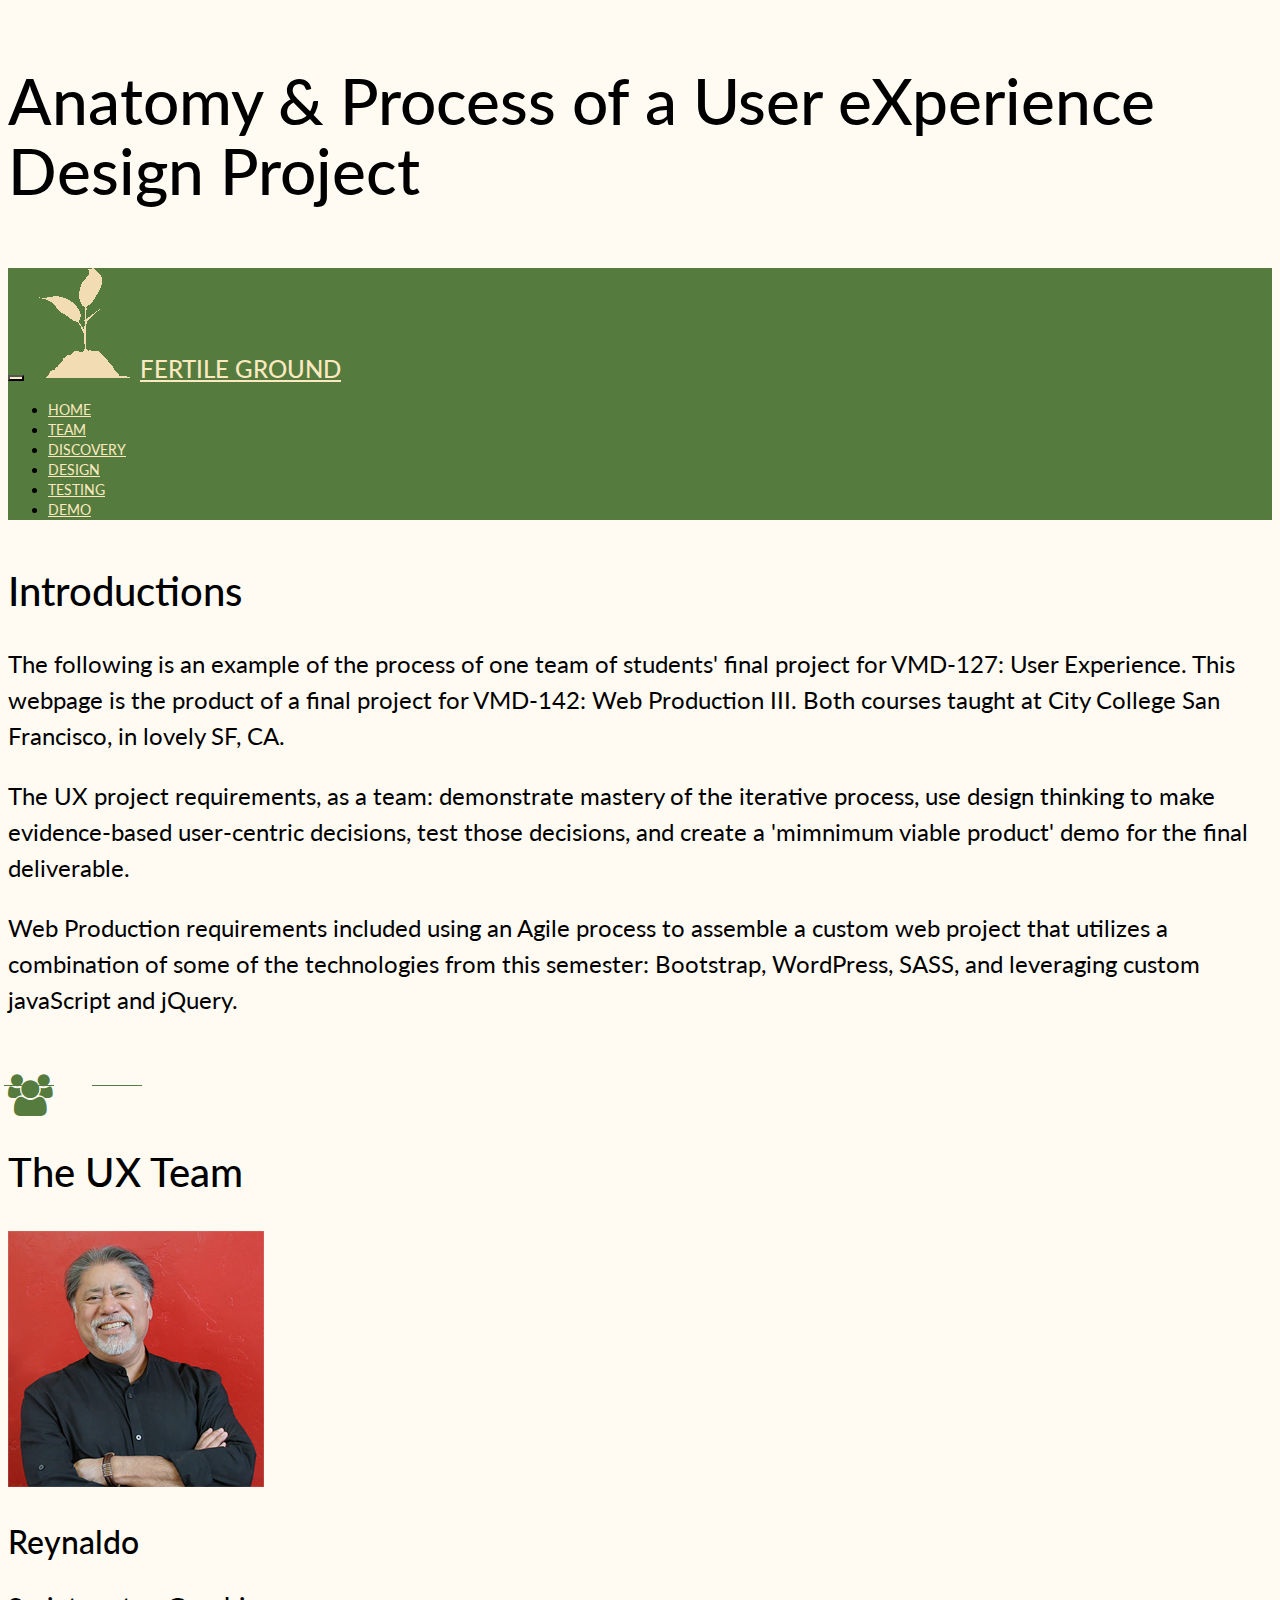
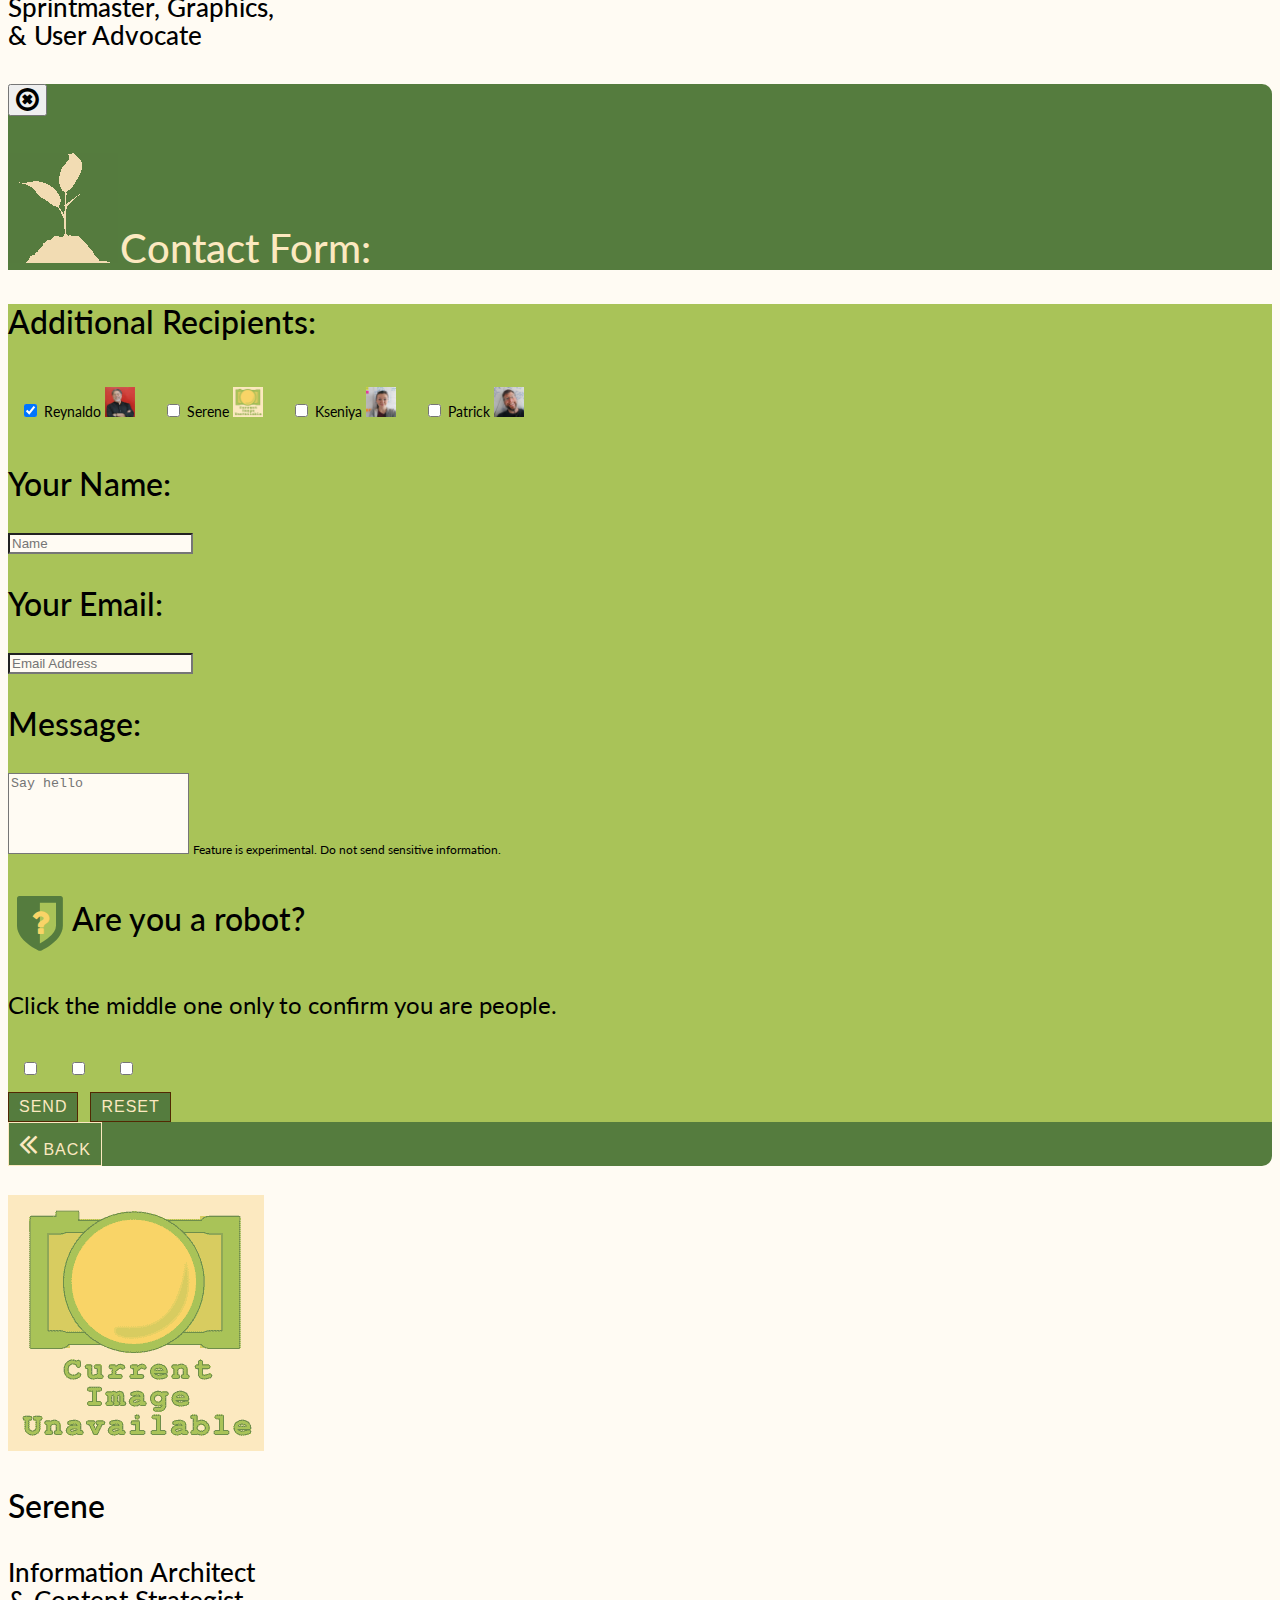
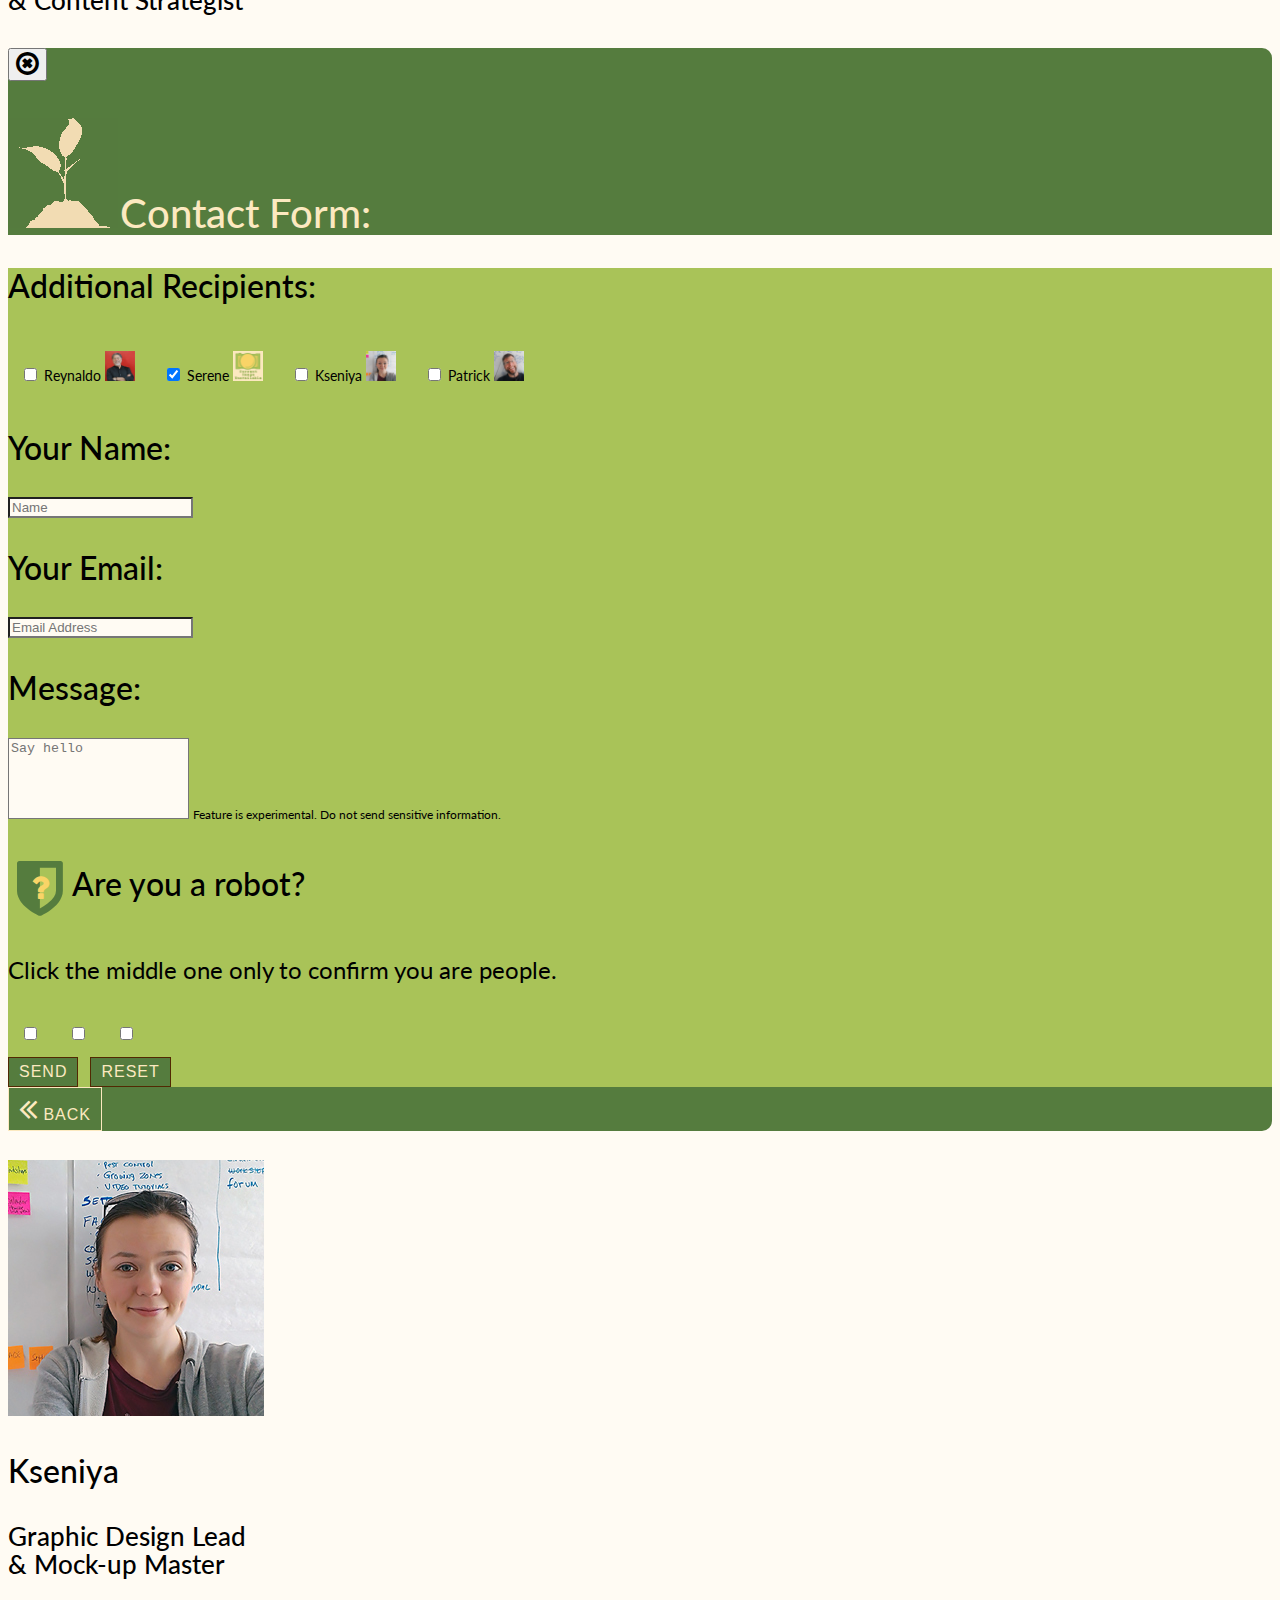
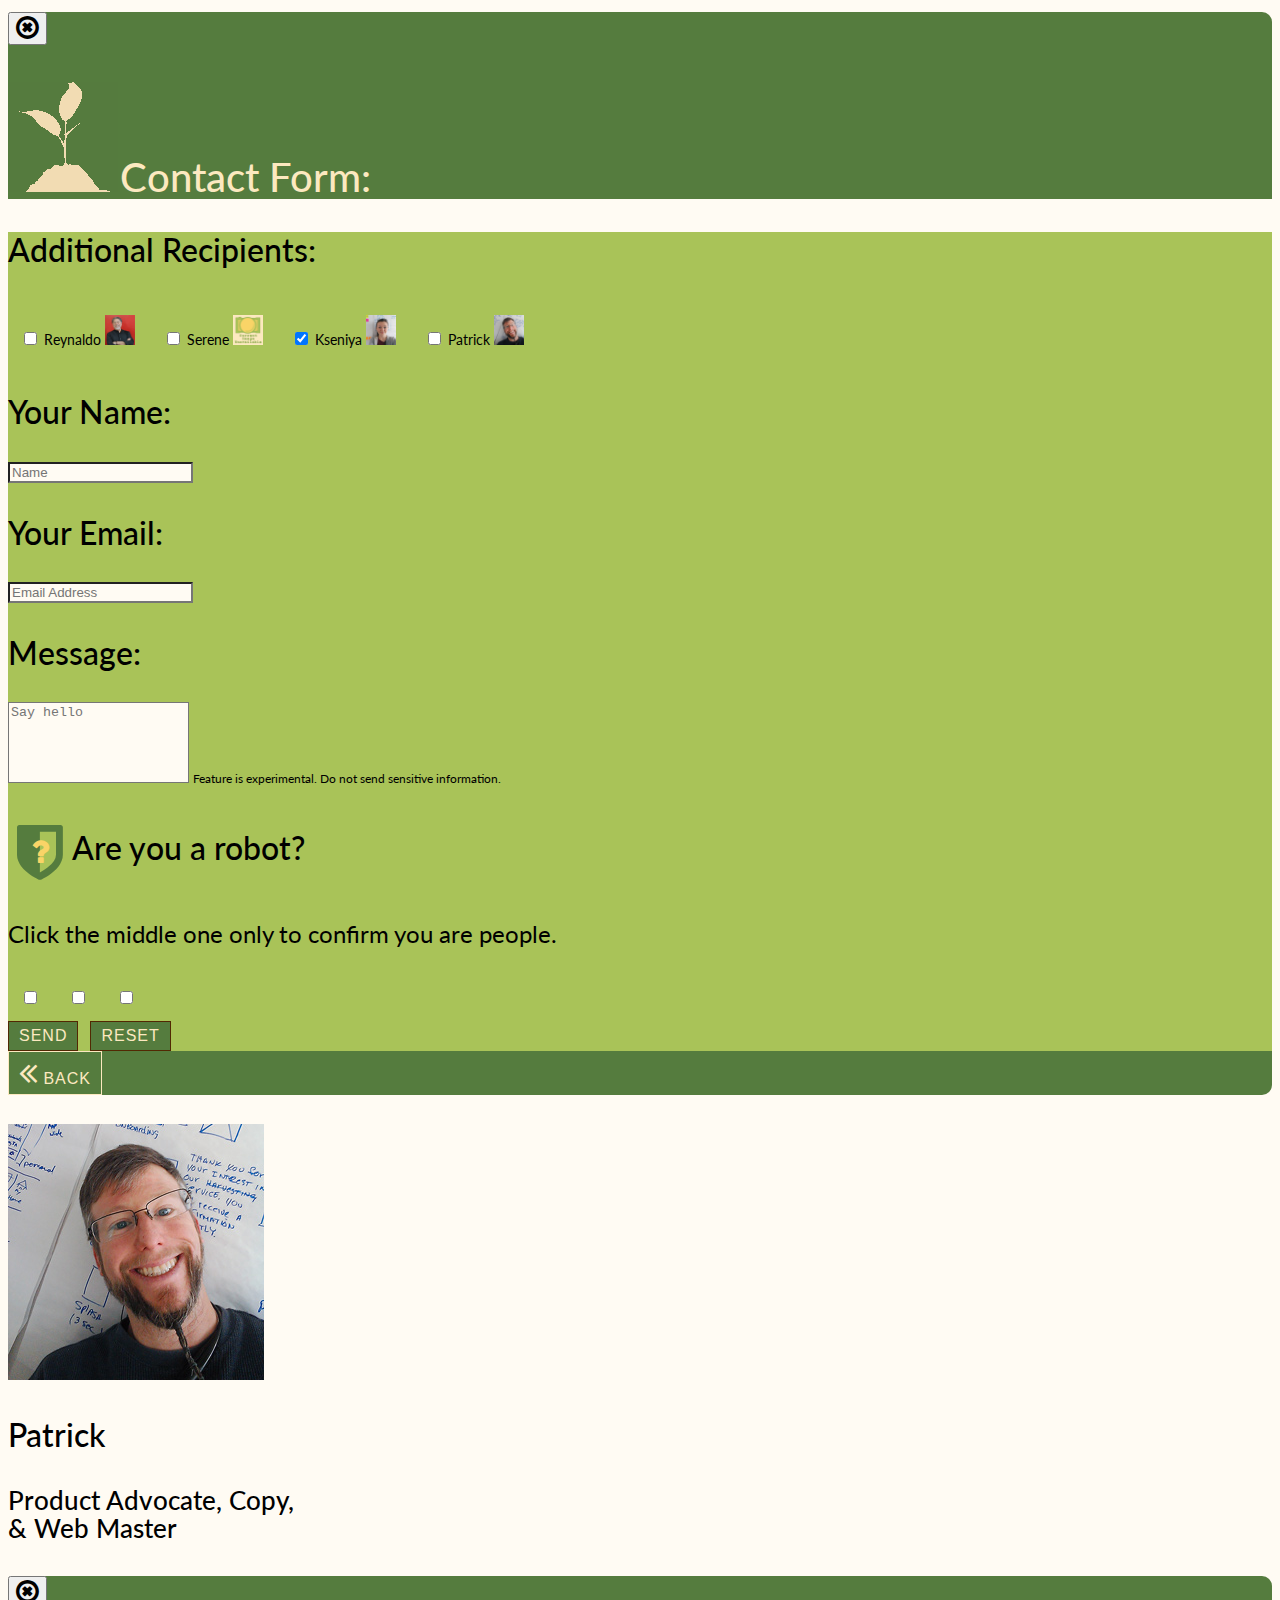
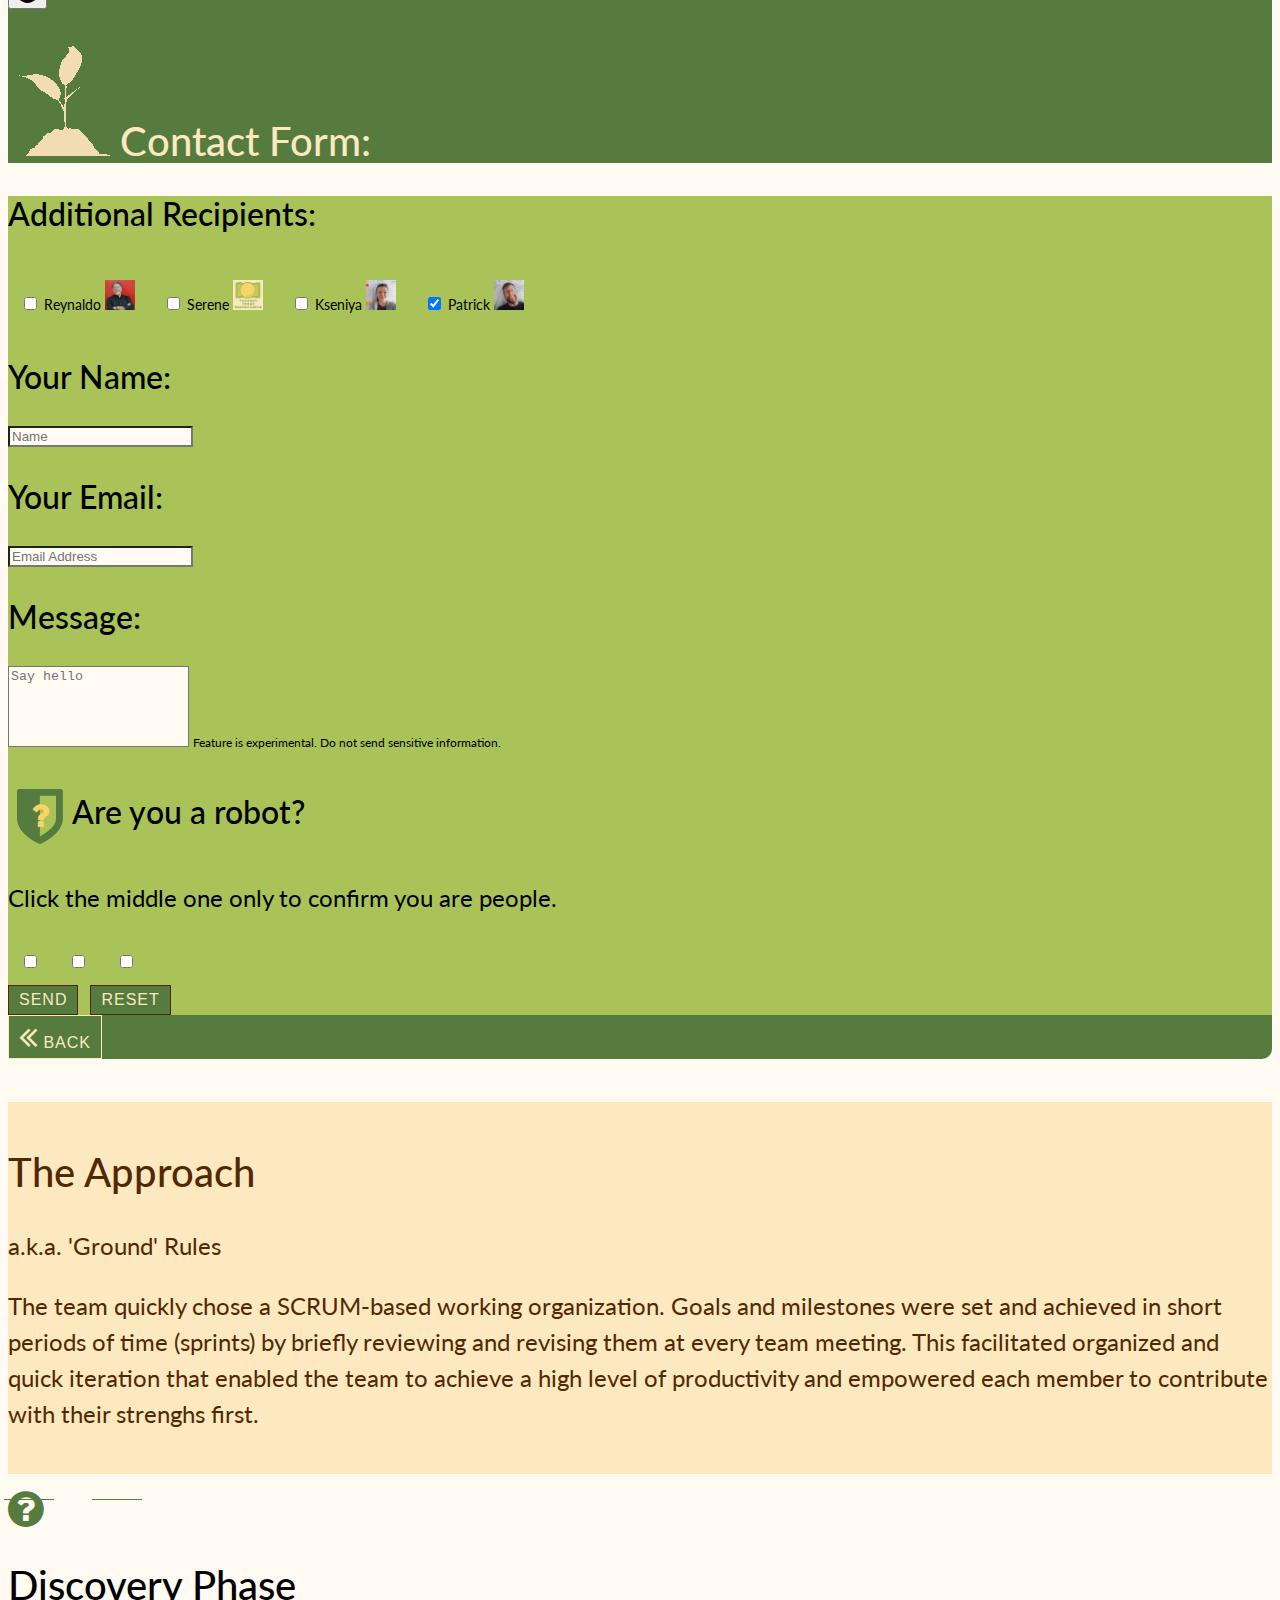
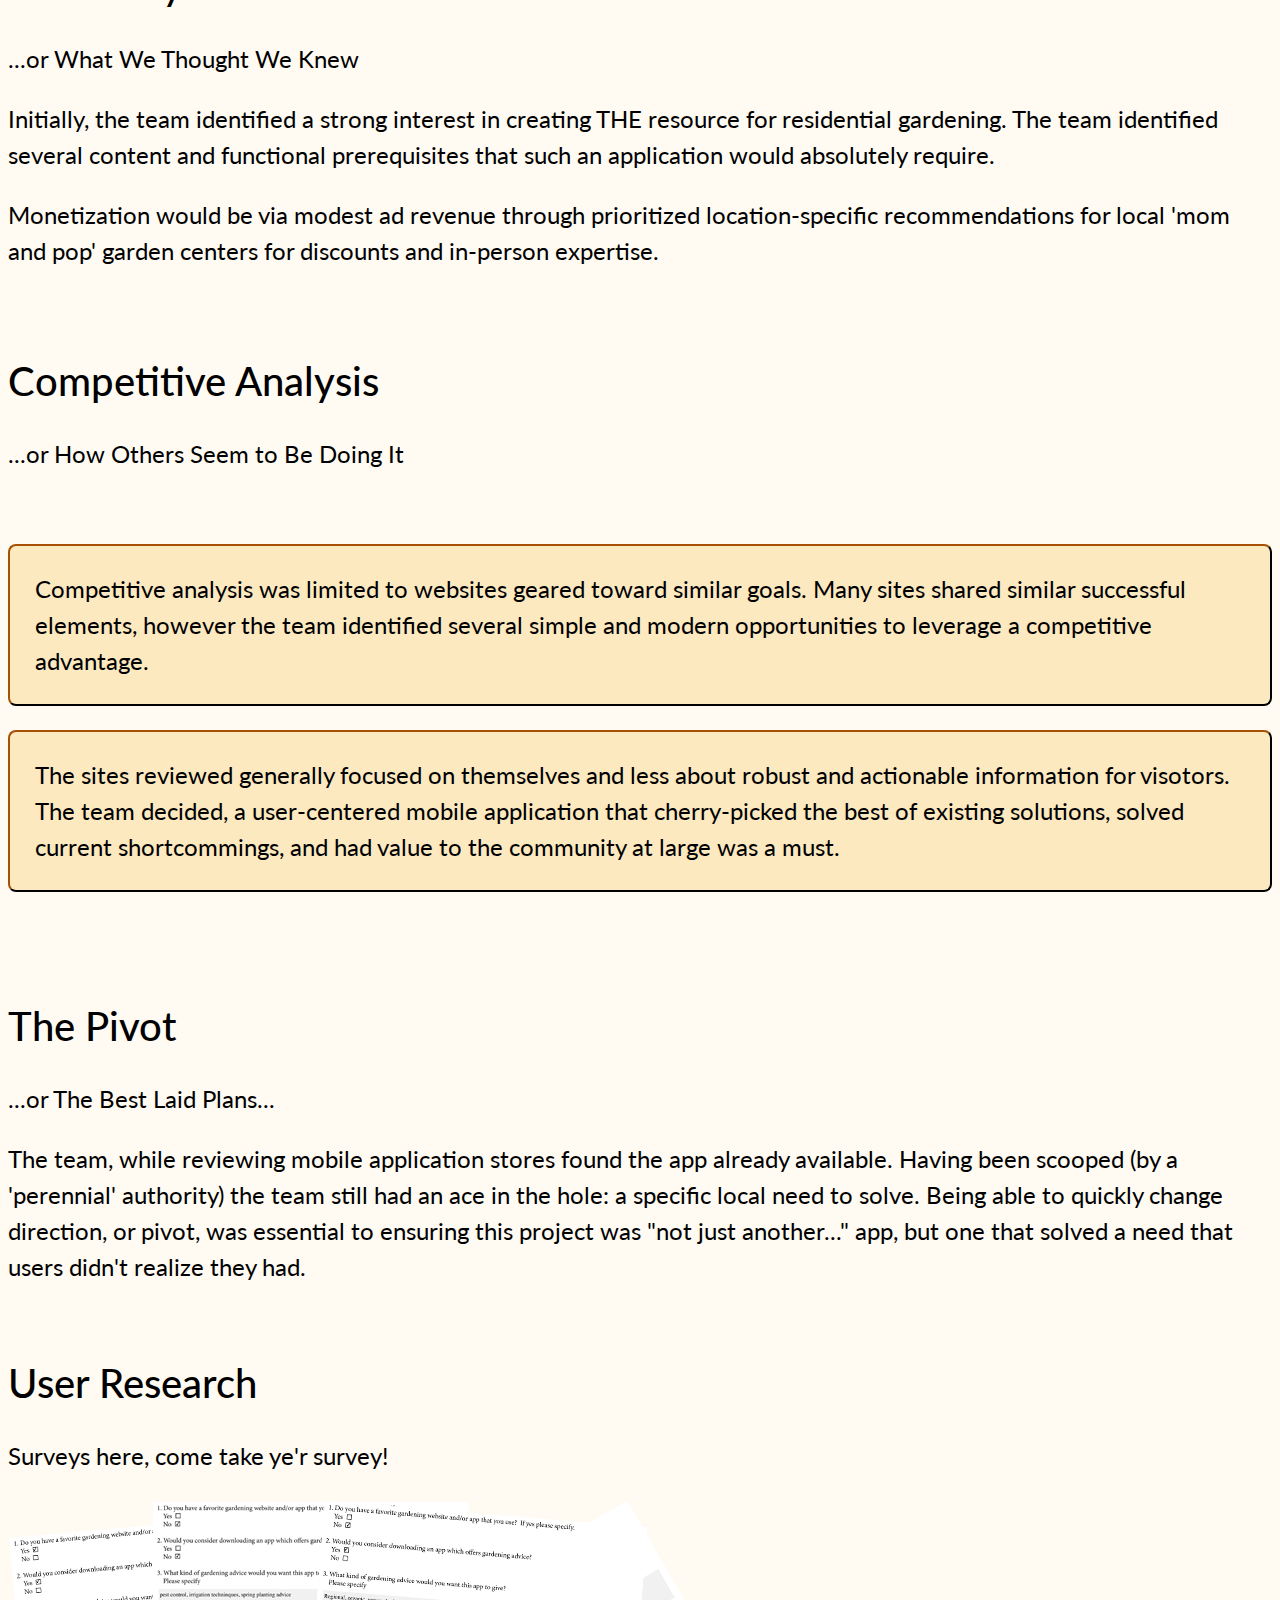
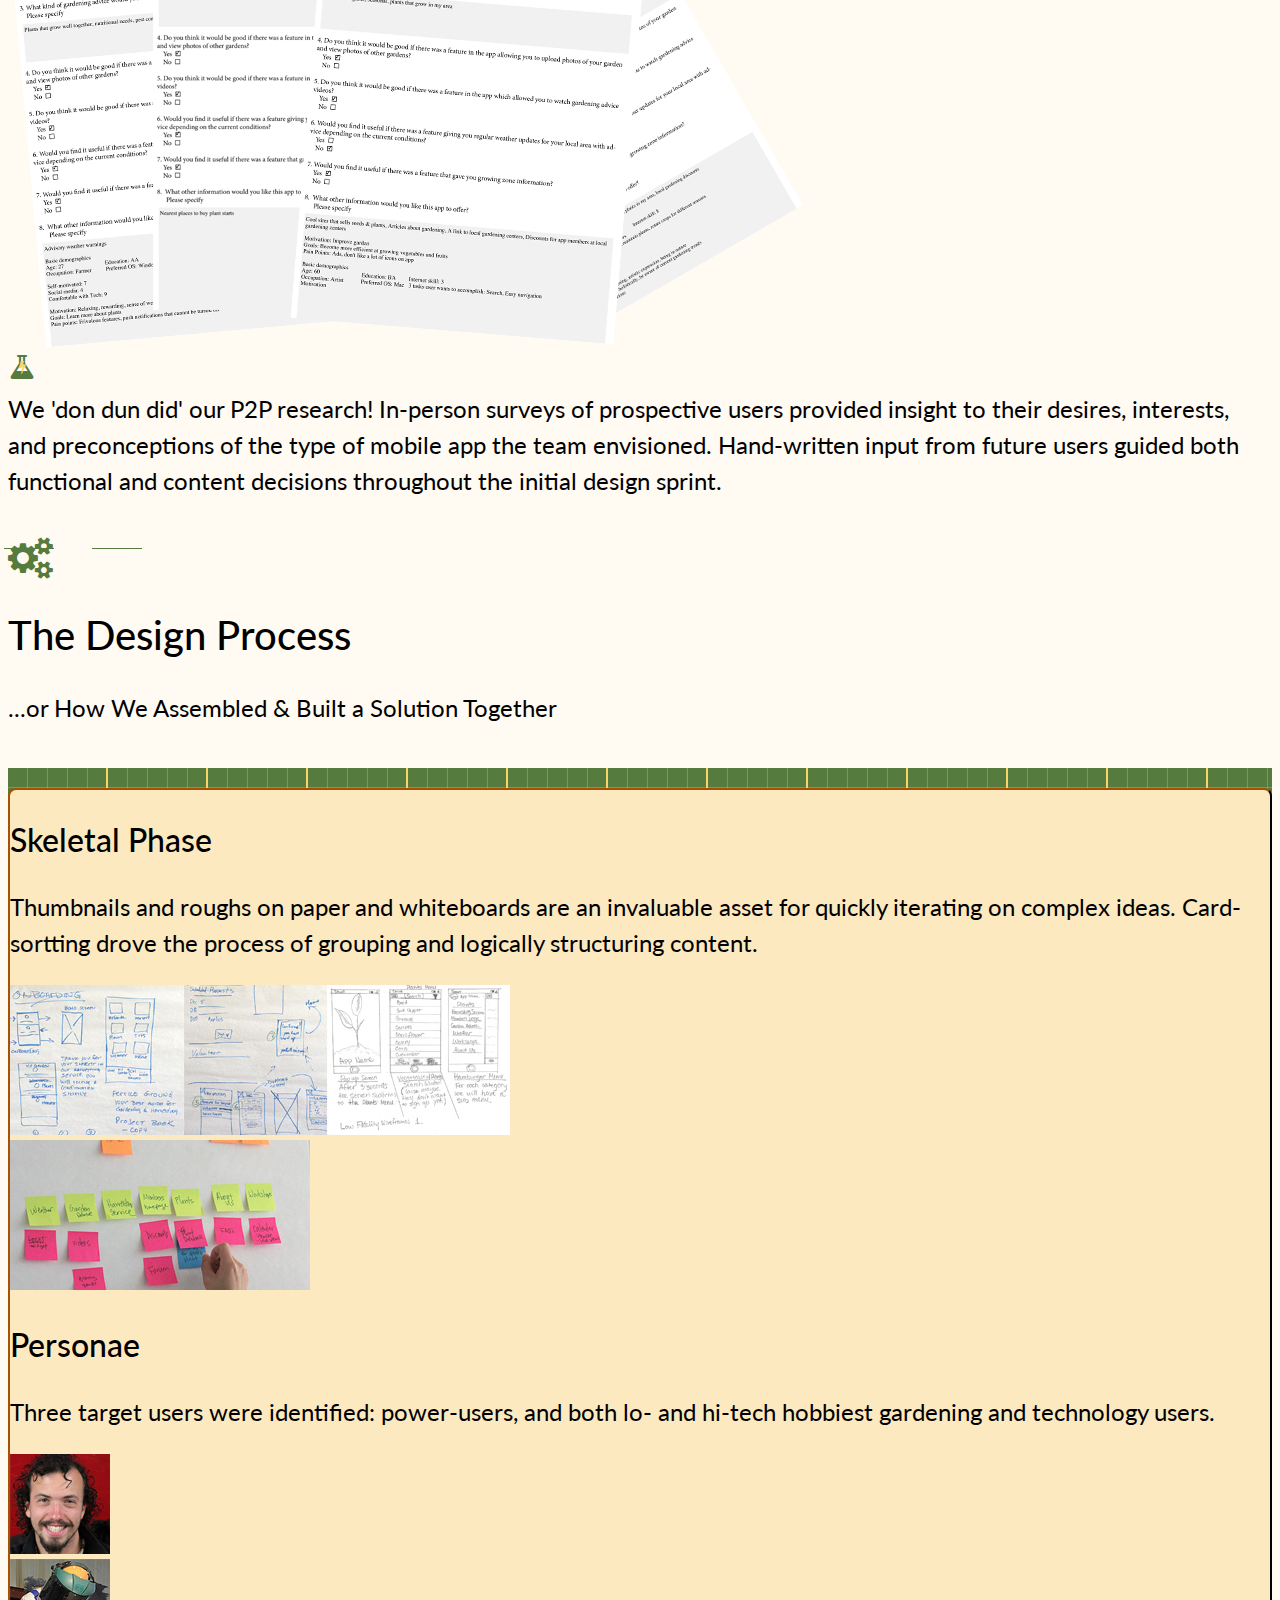
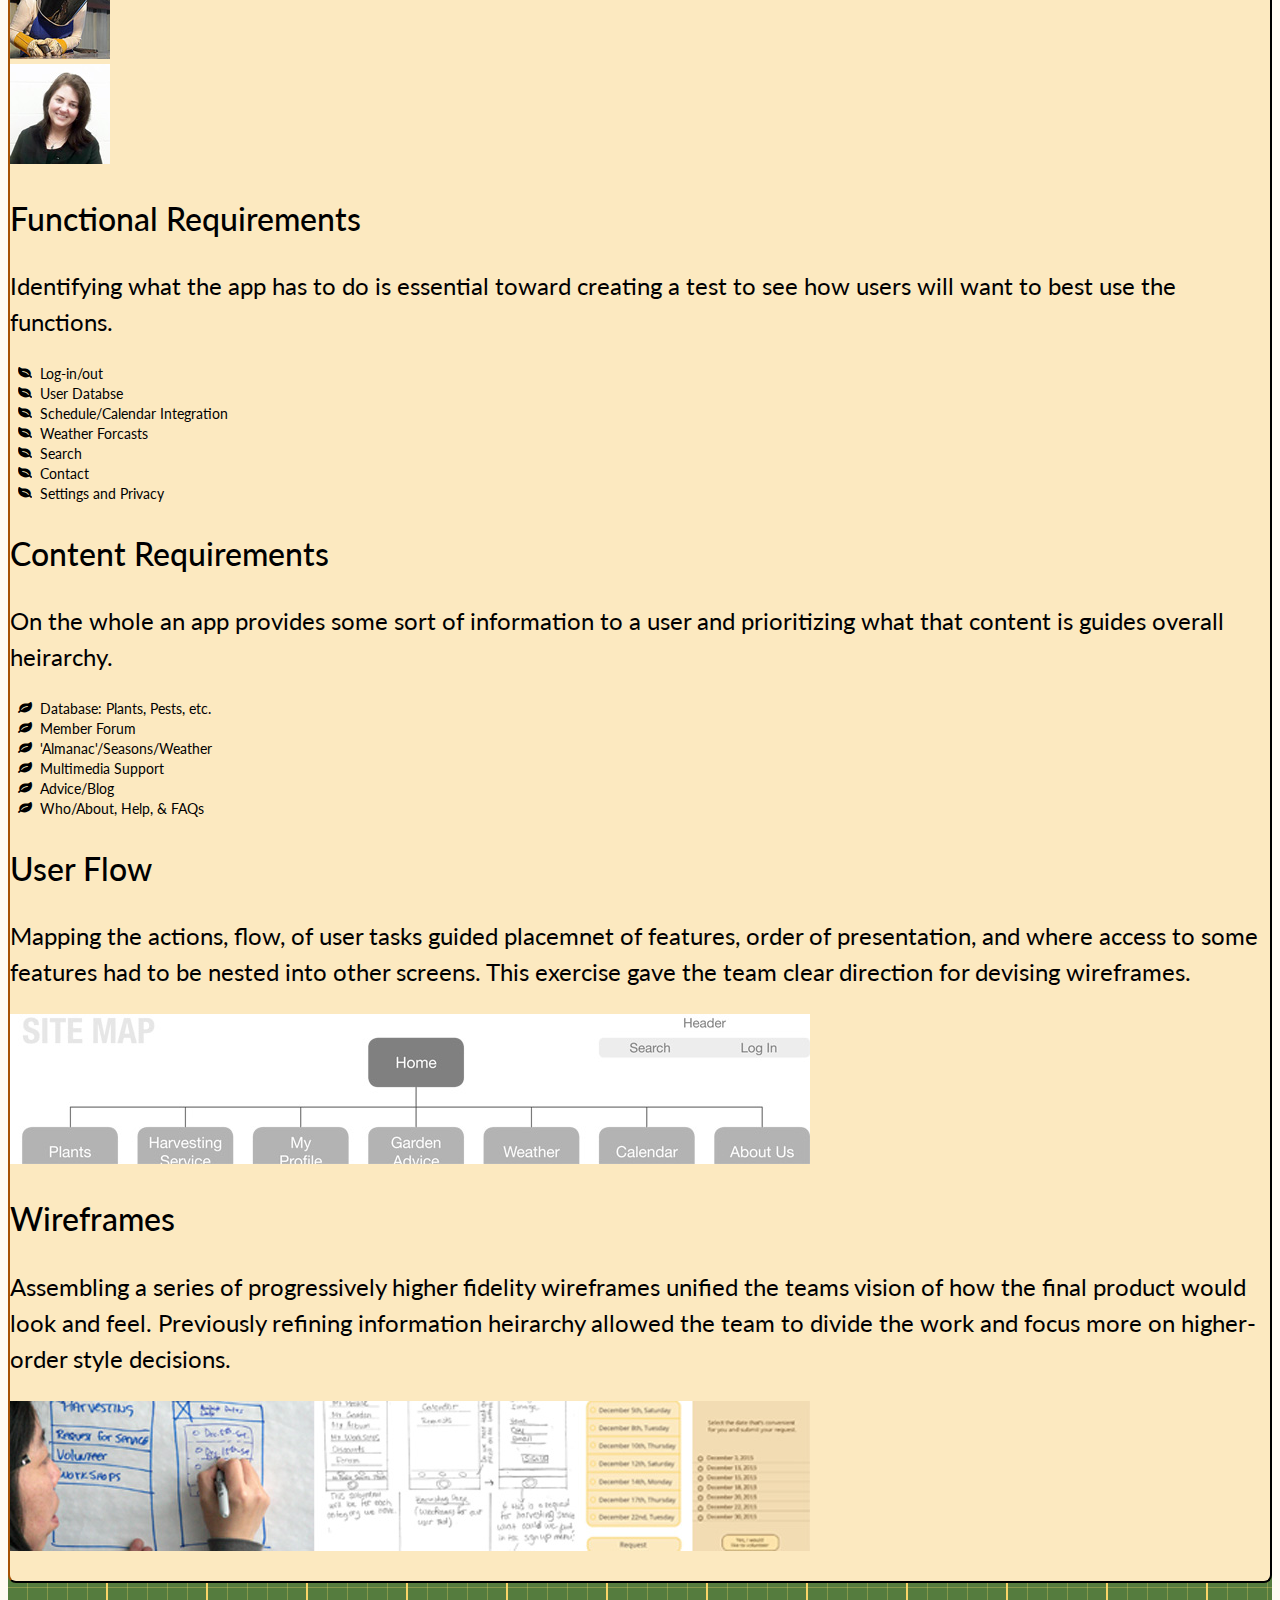
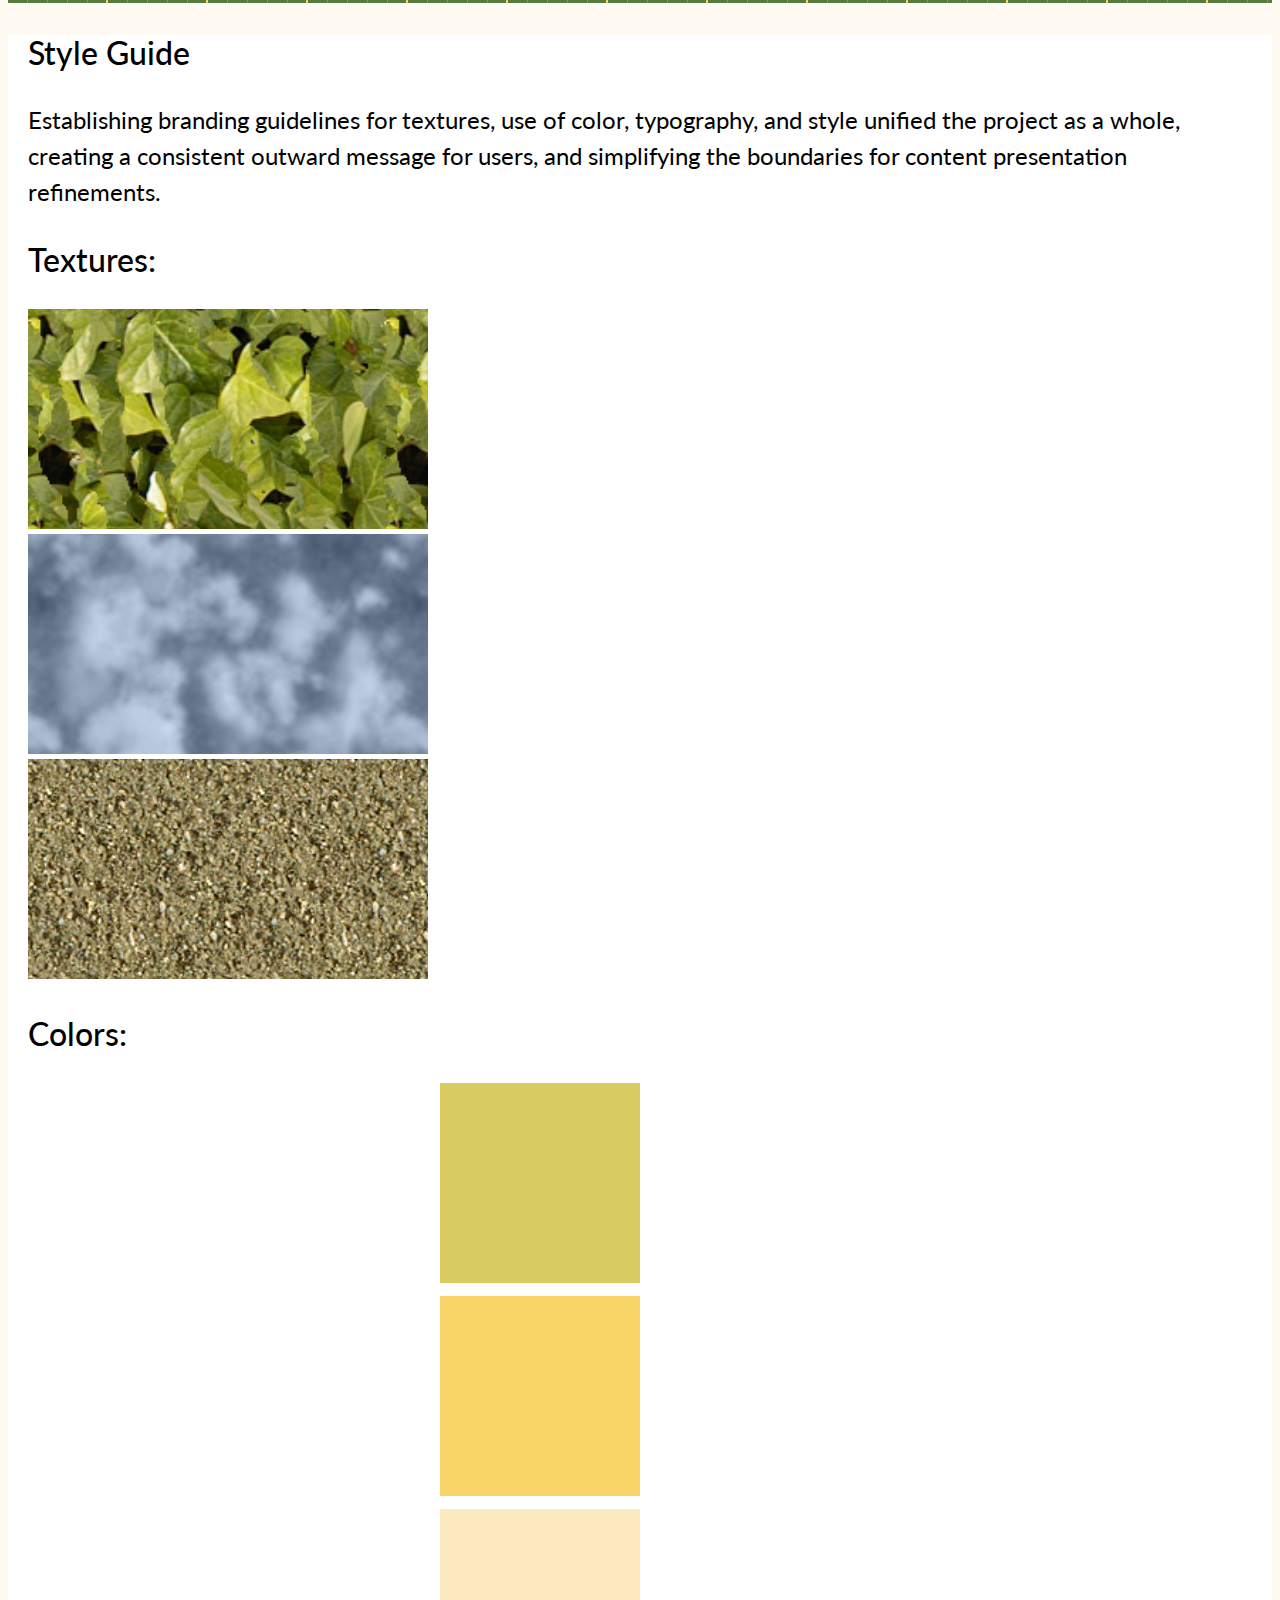
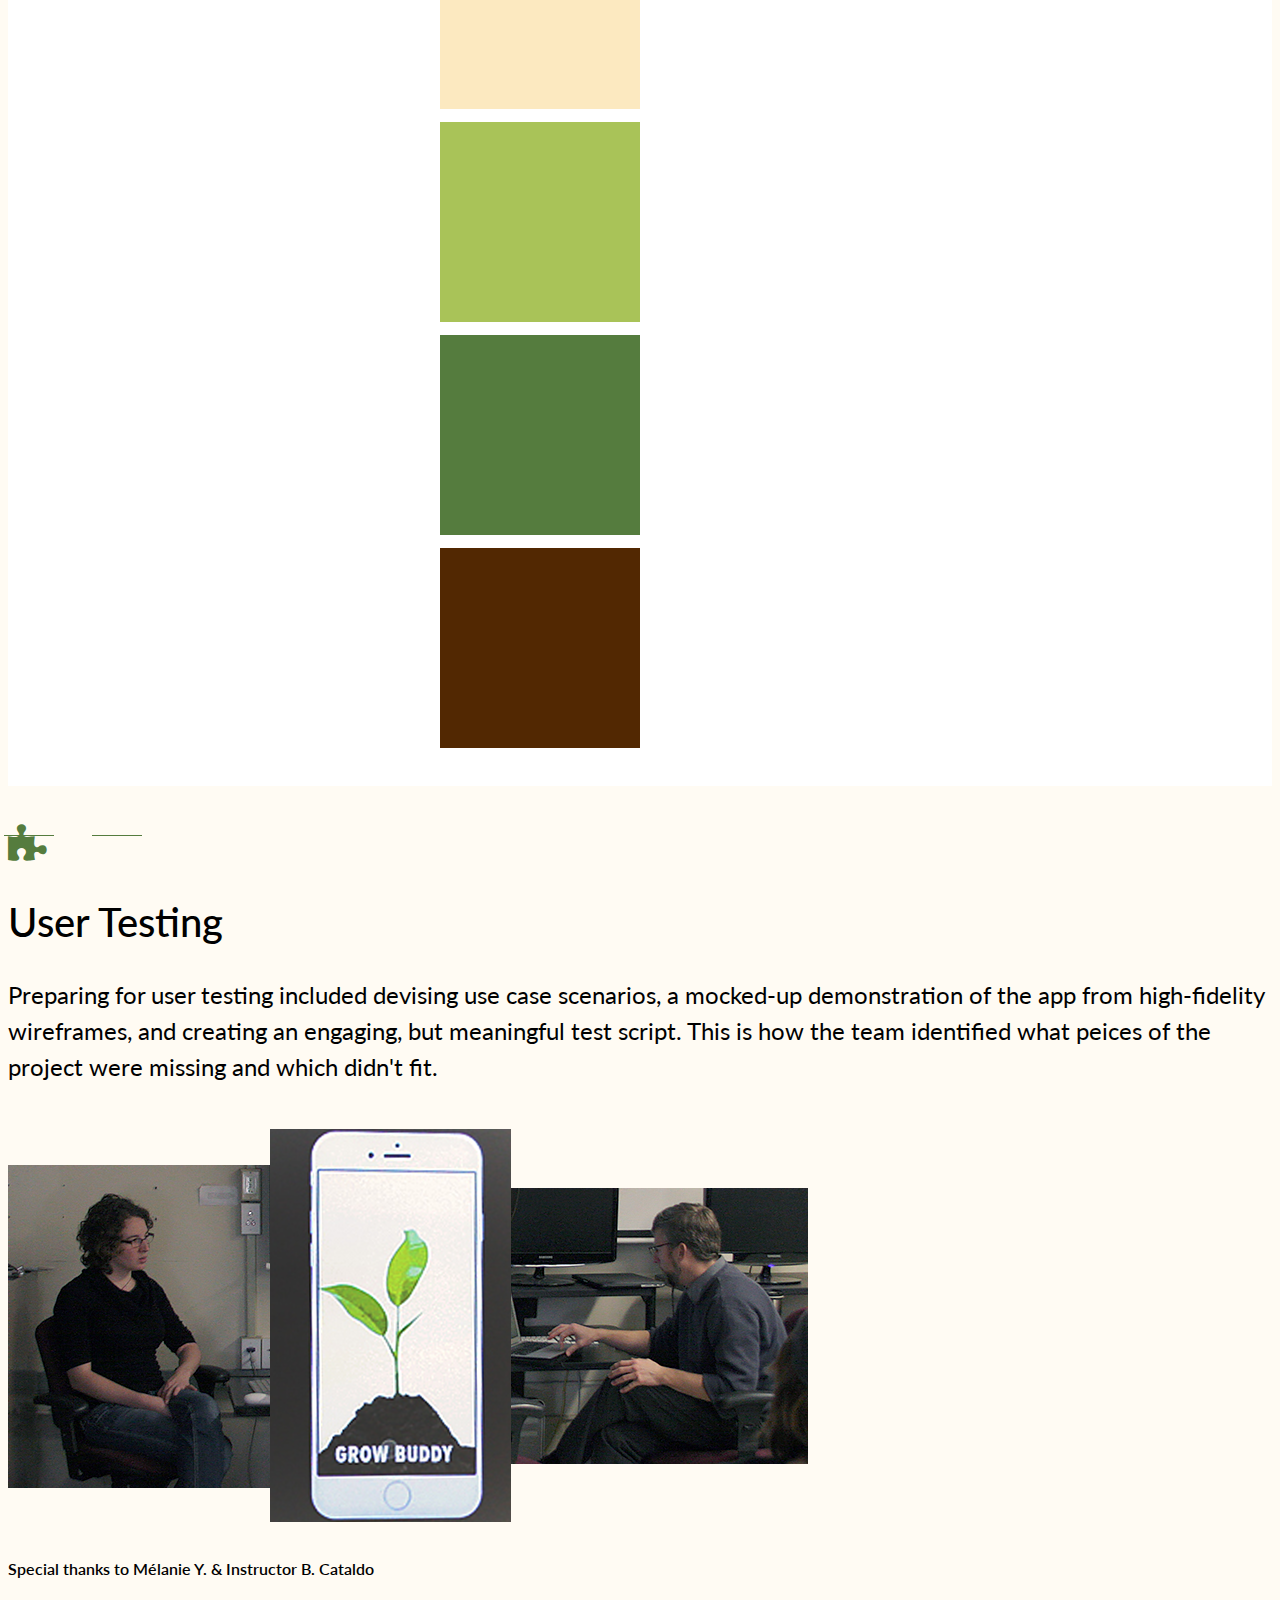
<file: index.html>
<!DOCTYPE html>
<html lang="en">
    <head>
      <link rel="icon" type="image/icon" href="http://hills.ccsf.edu/~jwilley1/vmd142/uxSite/logo.ico">
       <!-- <link rel="icon" href="logo.ico" type="img/x-icon"> -->
        <meta charset="utf-8">
        <title>A&amp;P of a UX Project</title>
        <meta name="viewport" content="width=device-width, initial-scale=1">
        <link rel = "stylesheet" href = "https://maxcdn.bootstrapcdn.com/bootstrap/3.3.6/css/bootstrap.min.css" integrity = "sha384-1q8mTJOASx8j1Au+a5WDVnPi2lkFfwwEAa8hDDdjZlpLegxhjVME1fgjWPGmkzs7" crossorigin = "anonymous">
        <link rel="stylesheet" href="https://maxcdn.bootstrapcdn.com/font-awesome/4.5.0/css/font-awesome.min.css">
        <link href="css/flexslider.css" rel="stylesheet" type="text/css">
<!--  Probably go w/o carousel or crazy popups, but handy reminders the tools are here...
        <link href="css/owl.carousel.css" rel="stylesheet" type="text/css">
        <link href="css/magnific-popup.css" rel="stylesheet" type="text/css">
-->
        <link href="css/animate.css" rel="stylesheet" type="text/css">
        <link href="css/style.css" rel="stylesheet" type="text/css">
    </head>

<!-- No above the fold header image, or slideshow, future sprint w/cinamagraph  -->
<body>

<section id="atf_header" class="section-padding">
    <div class="container">
        <div class="row">
            <div class="col-sm-12 text-center">
                <h1 class="home-h1">Anatomy &amp; Process of a User eXperience Design Project</h1>
            </div>
        </div>
    </div>
</section> <!-- end atf_header -->

<section id="navigation">
    <nav class="navbar navbar-default navbar-static-top">
        <div class="container">
           <div class="navbar-header">
            <button type="button" class="navbar-toggle collapsed" data-toggle="collapse" data-target=".navbar-collapse" aria-expanded="false">
                    <span class="sr-only">Navigation toggle</span>
                    <span class="icon-bar"></span>
                    <span class="icon-bar"></span>
                    <span class="icon-bar"></span>
                </button>
                
                <a class="navbar-brand" href="../index.html">
                <img alt="Fertile Ground brand" src="img/icon_silouette.gif" class="img-responsive">Fertile Ground</a>
            </div>
            <div class="collapse navbar-collapse">
			    <ul class="nav navbar-nav navbar-right scrollto">
				    <li><a href="../index.html"><span class="mob_navicon">
                            <i class="fa fa-home fa-2x"></i>
                        </span>Home</a></li>
				    <li><a href="#team">
                        <span class="mob_navicon">
                            <i class="fa fa-users fa-2x"></i>
                        </span>Team</a></li>
				    <li><a href="#discovery"><span class="mob_navicon">
                            <i class="fa fa-question-circle fa-2x"></i>
                        </span>Discovery</a></li>
    				<li><a href="#design"><span class="mob_navicon">
                            <i class="fa fa-cogs fa-2x"></i>
                        </span>Design</a></li>
	    			<li><a href="#testing"><span class="mob_navicon">
                            <i class="fa fa-puzzle-piece fa-2x"></i>
                        </span>Testing</a></li>
		    		<li><a href="#demo"><span class="mob_navicon">
                            <i class="fa fa-play fa-2x"></i>
                        </span>Demo</a></li>
			</ul>
		    </div>
       
        </div>
    </nav>
</section> <!-- end navigation -->

<section id="introduction" class="section-padding">
   <div class="container">
       <div class="row">
           <div class="col-xs-12 col-sm-10 col-sm-offset-1 col-lg-8 col-lg-offset-2 text-center">
               <div class="section-heading"><h2>Introductions</h2>
               </div>
                   <p class="lead">The following is an example of the process of one team of students' final project for VMD-127: User Experience. This webpage is the product of a final project for VMD-142: Web Production III. Both courses taught at City College San Francisco, in lovely SF, CA.
                   </p>
           </div>
            <div class="row">
            <div class="col-xs-10 col-xs-offset-1 col-sm-6 col-sm-offset-0 text-center">
                <p>The UX project requirements, as a team: demonstrate mastery of the iterative process, use design thinking to make evidence-based user-centric decisions, test those decisions, and create a 'mimnimum viable product' demo for the final deliverable.</p>
            </div>
            <div class="col-xs-10 col-xs-offset-1 col-sm-6 col-sm-offset-0 text-center">
                <p>Web Production requirements included using an Agile process to assemble a custom web project that utilizes a combination of some of the technologies from this semester: Bootstrap, WordPress, SASS, and leveraging custom javaScript and jQuery.</p>
            </div>
            </div>
       </div>
    </div>
</section><!-- end introduction -->

<section id="team" class="section-padding">
   <div class="container">
       <div class="row">
          <div class="col-sm-12 text-center">
              <div class="section-heading">
                 <span class="icon">
                      <i class="fa fa-users fa-2x"></i>
                  </span>
                  <h2>The UX Team</h2>       
              </div>
           <div class="col-xs-12 col-sm-6 col-md-3 text-center">
               <div class="thumbnail">
                   <img src="img/team1.jpg" class="img-responsive img-rounded" alt="Reynaldo">
                   <div class="caption">
                       <h3>Reynaldo</h3>
                       <h4>Sprintmaster, Graphics,<br />&amp; User Advocate</h4>
                       
                        <div class="col-xs-6 col-xs-offset-3 text-center">
                            <button type="button" class="btn btn-info btn-lg btn-primray btn-theme" data-toggle="modal" data-target="#contactReynaldo">Contact</button>
                            
                            <div id="contactReynaldo" class="modal fade" role="dialog">
                                <div class="modal-dialog">
                                    <div class="modal-content">
                                        <div class="modal-header">
                                            <button type="button" class="close" data-dismiss="modal"><i class="fa fa-times-circle-o fa-2x" aria-hidden="true"></i></button>
                                            <h2 class="modal-title navbar-brand"><img alt="Fertile Ground brand" src="img/icon_silouette.gif" class="form_icon img-responsive">Contact Form:</h2>
                                        </div>
                                        <div class="modal-body">
                                           <form method="post" action="mailto:jwilley1@mail.ccsf.edu?subject=UX_Website" title="Contact The Fertile Ground UX Team" onsubmit="location.href='index.html';" name="reynaldoForm" enctype="text/plain">
                                            <div class="row text-left">
                                                <div class="col-sm-12">
                                                <h3>Additional Recipients:</h3>
                                                     <ul class="email_recipients" name="email_recipients">
                                                         <li>
                                                        <label>
                                                          <input type="checkbox" name="toReynaldo" value="true" checked>&nbsp;Reynaldo
                                                        </label>
                                                        <img src="img/team1.jpg" class="img-responsive img-rounded" alt="Reynaldo">
                                                         </li>
                                                          <li>
                                                        <label>
                                                          <input type="checkbox" name="ccSerene" value="true">&nbsp;Serene
                                                        </label>
                                                        <img src="img/team2.gif" class="img-responsive img-rounded" alt="Serene">
                                                        </li>
                                                        <li>
                                                        <label>
                                                          <input type="checkbox" name="ccKseniya" value="true">&nbsp;Kseniya
                                                        </label>
                                                        <img src="img/team3.jpg" class="img-responsive img-rounded" alt="Kseniya">
                                                        </li>
                                                      <li>
                                                        <label>
                                                          <input type="checkbox" name="ccPatrick" value="true">&nbsp;Patrick
                                                        </label>
                                                        <img src="img/team4.jpg" class="img-responsive img-rounded" alt="Patrick">
                                                         </li>  
                                                    </ul>
                                                </div>
                                                <div class="col-sm-10 col-sm-push-1 col-sm-pull-1">
                                                    <label><h3>Your Name:</h3></label>
                                                        <input type="text" name="nameo" class="form-control wow animated slideInLeft" data-wow-duration="700ms" data-wow-delay="100ms" placeholder="Name" required>
                                                    <label><h3>Your Email:</h3></label>
                                                        <input type="email" name="replyto" class="form-control wow animated slideInLeft" data-wow-duration="700ms" data-wow-delay="100ms" placeholder="Email Address" required>
                                                    <label><h3>Message:</h3></label>
                                                        <textarea rows="5" name="message" class="form-control wow animated slideInLeft" data-wow-duration="700ms" data-wow-delay="100ms" placeholder="Say hello" required></textarea>
                                                    <small class="text-muted">Feature is experimental. Do not send sensitive information.</small>
                                                </div>
                                                <div class="col-sm-10 col-sm-push-1 col-sm-pull-1">
                                                    
                                                <h3><span class="fa-stack fa-md">
                                                    <i class="fa fa-shield fa-stack-2x"></i>
                                                    <i class="fa fa-question fa-stack-1x"></i>
                                                    </span>Are you a robot?</h3>
                                                    <p>Click the middle one only to confirm you are people.</p>
                                                     <ul name="no_robots" class="no_robots">
                                                        <li>
                                                            <input type="checkbox" name="security1" value="1">
                                                        </li>
                                                        <li>
                                                            <input type="checkbox" name="security2" value="1">
                                                        </li>
                                                        <li>
                                                            <input type="checkbox" name="security3" value="1">
                                                        </li>
                                                    </ul>
                                                </div>
                                            </div>
                                            <div class="row text-right">
                                                <div class="col-sm-10 col-sm-10-push-1 col-sm-10-pull-1">
                                                    <input type="button" value="Send" class="btn btn-info btn-lg btn-primray btn-theme" onclick="validate(this.form)">&nbsp;&nbsp;
	                                                <input type="reset" value="Reset" class="btn btn-info btn-lg btn-primray btn-theme">
                                                </div>                    
                                            </div>
                                            </form>
                                        </div>
                                        <div class="modal-footer">
                                            <button type="button" class="btn btn-default btn-theme btn-info text-center" data-dismiss="modal"><i class="fa fa-angle-double-left fa-2x" aria-hidden="true"></i>&nbsp;Back</button>
                                        </div>
                                    </div>
                                </div>
                            </div>
                        </div>
                   </div>
               </div>
           </div>       
           <div class="col-xs-12 col-sm-6 col-md-3 text-center">
                <div class="thumbnail">
                   <img src="img/team2.gif" class="img-responsive img-rounded" alt="Serene">
                   <div class="caption">
                       <h3>Serene</h3>
                       <h4>Information Architect<br />&amp; Content Strategist</h4>

                        <div class="col-xs-6 col-xs-offset-3 text-center">
                            <button type="button" class="btn btn-info btn-lg btn-primray btn-theme" data-toggle="modal" data-target="#contactSerene">Contact</button>
                            
                            <div id="contactSerene" class="modal fade" role="dialog">
                                <div class="modal-dialog">
                                    <div class="modal-content">
                                        <div class="modal-header">
                                            <button type="button" class="close" data-dismiss="modal"><i class="fa fa-times-circle-o fa-2x" aria-hidden="true"></i></button>
                                            <h2 class="modal-title navbar-brand"><img alt="Fertile Ground brand" src="img/icon_silouette.gif" class="form_icon img-responsive">Contact Form:</h2>
                                        </div>
                                        <div class="modal-body">
                                           <form method="post" action="mailto:jwilley1@mail.ccsf.edu?subject=UX_Website" title="Contact The Fertile Ground UX Team" onsubmit="location.href='index.html';" name="sereneForm" enctype="text/plain">
                                            <div class="row text-left">
                                                <div class="col-sm-12">
                                                <h3>Additional Recipients:</h3>
                                                     <ul class="email_recipients" name="email_recipients">
                                                         <li>
                                                        <label>
                                                          <input type="checkbox" name="ccReynaldo" value="true">&nbsp;Reynaldo
                                                        </label>
                                                        <img src="img/team1.jpg" class="img-responsive img-rounded" alt="Reynaldo">
                                                         </li>
                                                          <li>
                                                        <label>
                                                          <input type="checkbox" name="toSerene" value="true" checked>&nbsp;Serene
                                                        </label>
                                                        <img src="img/team2.gif" class="img-responsive img-rounded" alt="Serene">
                                                        </li>
                                                        <li>
                                                        <label>
                                                          <input type="checkbox" name="ccKseniya" value="true">&nbsp;Kseniya
                                                        </label>
                                                        <img src="img/team3.jpg" class="img-responsive img-rounded" alt="Kseniya">
                                                        </li>
                                                      <li>
                                                        <label>
                                                          <input type="checkbox" name="ccPatrick" value="true">&nbsp;Patrick
                                                        </label>
                                                        <img src="img/team4.jpg" class="img-responsive img-rounded" alt="Patrick">
                                                         </li>  
                                                    </ul>
                                                </div>
                                                <div class="col-sm-10 col-sm-push-1 col-sm-pull-1">
                                                    <label><h3>Your Name:</h3></label>
                                                        <input type="text" name="nameo" class="form-control wow animated slideInLeft" data-wow-duration="700ms" data-wow-delay="100ms" placeholder="Name" required>
                                                    <label><h3>Your Email:</h3></label>
                                                        <input type="email" name="replyto" class="form-control wow animated slideInLeft" data-wow-duration="700ms" data-wow-delay="100ms" placeholder="Email Address" required>
                                                    <label><h3>Message:</h3></label>
                                                        <textarea rows="5" name="message" class="form-control wow animated slideInLeft" data-wow-duration="700ms" data-wow-delay="100ms" placeholder="Say hello" required></textarea>
                                                        <small class="text-muted">Feature is experimental. Do not send sensitive information.</small>
                                                </div>
                                                <div class="col-sm-10 col-sm-push-1 col-sm-pull-1">   
                                                <h3><span class="fa-stack fa-md">
                                                    <i class="fa fa-shield fa-stack-2x"></i>
                                                    <i class="fa fa-question fa-stack-1x"></i>
                                                    </span>Are you a robot?</h3>
                                                    <p>Click the middle one only to confirm you are people.</p>
                                                     <ul name="no_robots" class="no_robots">
                                                        <li>
                                                            <input type="checkbox" name="security1" value="1">
                                                        </li>
                                                        <li>
                                                            <input type="checkbox" name="security2" value="1">
                                                        </li>
                                                        <li>
                                                            <input type="checkbox" name="security3" value="1">
                                                        </li>
                                                    </ul>
                                                </div>
                                            </div>
                                            <div class="row text-right">
                                                <div class="col-sm-10 col-sm-10-push-1 col-sm-10-pull-1">
                                                    <input type="button" value="Send" class="btn btn-info btn-lg btn-primray btn-theme" onclick="validate(this.form)">&nbsp;&nbsp;
	                                                <input type="reset" value="Reset" class="btn btn-info btn-lg btn-primray btn-theme">
                                                </div>                    
                                            </div>
                                            </form>
                                        </div>
                                        <div class="modal-footer">
                                            <button type="button" class="btn btn-default btn-theme btn-info text-center" data-dismiss="modal"><i class="fa fa-angle-double-left fa-2x" aria-hidden="true"></i>&nbsp;Back</button>
                                        </div>
                                    </div>
                                </div>
                            </div>
                       </div>
                    </div>
               </div>
           </div>
           
           <div class="col-xs-12 col-sm-6 col-md-3 text-center">
                  <div class="thumbnail">
                   <img src="img/team3.jpg" class="img-responsive img-rounded" alt="Kseniya">
                   <div class="caption">
                       <h3>Kseniya</h3>
                       <h4>Graphic Design Lead <br />&amp; Mock-up Master</h4>

                       <div class="col-xs-6 col-xs-offset-3 text-center">
                            <button type="button" class="btn btn-info btn-lg btn-primray btn-theme" data-toggle="modal" data-target="#contactKseniya">Contact</button>
                            <div id="contactKseniya" class="modal fade" role="dialog">
                                <div class="modal-dialog">
                                    <div class="modal-content">
                                        <div class="modal-header">
                                            <button type="button" class="close" data-dismiss="modal"><i class="fa fa-times-circle-o fa-2x" aria-hidden="true"></i></button>
                                            <h2 class="modal-title navbar-brand"><img alt="Fertile Ground brand" src="img/icon_silouette.gif" class="form_icon img-responsive">Contact Form:</h2>
                                        </div>
                                        <div class="modal-body">
                                           <form method="post" action="mailto:jwilley1@mail.ccsf.edu?subject=UX_Website" title="Contact The Fertile Ground UX Team" onsubmit="location.href='index.html';" name="kseniyaForm" enctype="text/plain">
                                            <div class="row text-left">
                                                <div class="col-sm-12">
                                                <h3>Additional Recipients:</h3>
                                                     <ul class="email_recipients" name="email_recipients">
                                                         <li>
                                                        <label>
                                                          <input type="checkbox" name="ccReynaldo" value="true">&nbsp;Reynaldo
                                                        </label>
                                                        <img src="img/team1.jpg" class="img-responsive img-rounded" alt="Reynaldo">
                                                         </li>
                                                          <li>
                                                        <label>
                                                          <input type="checkbox" name="ccSerene" value="true">&nbsp;Serene
                                                        </label>
                                                        <img src="img/team2.gif" class="img-responsive img-rounded" alt="Serene">
                                                        </li>
                                                        <li>
                                                        <label>
                                                          <input type="checkbox" name="toKseniya" value="true" checked>&nbsp;Kseniya
                                                        </label>
                                                        <img src="img/team3.jpg" class="img-responsive img-rounded" alt="Kseniya">
                                                        </li>
                                                      <li>
                                                        <label>
                                                          <input type="checkbox" name="ccPatrick" value="true">&nbsp;Patrick
                                                        </label>
                                                        <img src="img/team4.jpg" class="img-responsive img-rounded" alt="Patrick">
                                                         </li>  
                                                    </ul>
                                                </div>
                                                <div class="col-sm-10 col-sm-push-1 col-sm-pull-1">
                                                    <label><h3>Your Name:</h3></label>
                                                        <input type="text" name="nameo" class="form-control wow animated slideInLeft" data-wow-duration="700ms" data-wow-delay="100ms" placeholder="Name" required>
                                                    <label><h3>Your Email:</h3></label>
                                                        <input type="email" name="replyto" class="form-control wow animated slideInLeft" data-wow-duration="700ms" data-wow-delay="100ms" placeholder="Email Address" required>
                                                    <label><h3>Message:</h3></label>
                                                        <textarea rows="5" name="message" class="form-control wow animated slideInLeft" data-wow-duration="700ms" data-wow-delay="100ms" placeholder="Say hello" required></textarea>
                                                        <small class="text-muted">Feature is experimental. Do not send sensitive information.</small>
                                                </div>
                                                <div class="col-sm-10 col-sm-push-1 col-sm-pull-1">
                                                    
                                                <h3><span class="fa-stack fa-md">
                                                    <i class="fa fa-shield fa-stack-2x"></i>
                                                    <i class="fa fa-question fa-stack-1x"></i>
                                                    </span>Are you a robot?</h3>
                                                    <p>Click the middle one only to confirm you are people.</p>
                                                     <ul name="no_robots" class="no_robots">
                                                        <li>
                                                            <input type="checkbox" name="security1" value="1">
                                                        </li>
                                                        <li>
                                                            <input type="checkbox" name="security2" value="1">
                                                        </li>
                                                        <li>
                                                            <input type="checkbox" name="security3" value="1">
                                                        </li>
                                                    </ul>
                                                </div>
                                            </div>
                                            <div class="row text-right">
                                                <div class="col-sm-10 col-sm-10-push-1 col-sm-10-pull-1">
                                                    <input type="button" value="Send" class="btn btn-info btn-lg btn-primray btn-theme" onclick="validate(this.form)">&nbsp;&nbsp;
	                                                <input type="reset" value="Reset" class="btn btn-info btn-lg btn-primray btn-theme">
                                                </div>                    
                                            </div>
                                            </form>
                                        </div>
                                        <div class="modal-footer">
                                            <button type="button" class="btn btn-default btn-theme btn-info text-center" data-dismiss="modal"><i class="fa fa-angle-double-left fa-2x" aria-hidden="true"></i>&nbsp;Back</button>
                                        </div>
                                    </div>
                                </div>
                            </div>
                        </div>
                    </div>
               </div>
              </div>
        
           <div class="col-xs-12 col-sm-6 col-md-3 text-center">
                 <div class="thumbnail">
                   <img src="img/team4.jpg" class="img-responsive img-rounded" alt="Patrick">
                    <div class="caption">
                        <h3>Patrick</h3>
                        <h4>Product Advocate, Copy,<br />&amp; Web Master</h4>
                        
                        <div class="col-xs-6 col-xs-offset-3 text-center">
                            <button type="button" class="btn btn-info btn-lg btn-primray btn-theme" data-toggle="modal" data-target="#contactPatrick">Contact</button>
                            
                            <div id="contactPatrick" class="modal fade" role="dialog">
                                <div class="modal-dialog">
                                    <div class="modal-content">
                                        <div class="modal-header">
                                            <button type="button" class="close" data-dismiss="modal"><i class="fa fa-times-circle-o fa-2x" aria-hidden="true"></i></button>
                                            <h2 class="modal-title navbar-brand"><img alt="Fertile Ground brand" src="img/icon_silouette.gif" class="form_icon img-responsive">Contact Form:</h2>
                                        </div>
                                        <div class="modal-body">
                                           <form method="post" action="mailto:jwilley1@mail.ccsf.edu?subject=UX_Website" title="Contact The Fertile Ground UX Team" onsubmit="location.href='index.html';" name="patrickForm" enctype="text/plain">
                                            <div class="row text-left">
                                                <div class="col-sm-12">
                                                <h3>Additional Recipients:</h3>
                                                     <ul class="email_recipients" name="email_recipients">
                                                         <li>
                                                        <label>
                                                          <input type="checkbox" name="ccReynaldo" value="true">&nbsp;Reynaldo
                                                        </label>
                                                        <img src="img/team1.jpg" class="img-responsive img-rounded" alt="Reynaldo">
                                                         </li>
                                                          <li>
                                                        <label>
                                                          <input type="checkbox" name="ccSerene" value="true">&nbsp;Serene
                                                        </label>
                                                        <img src="img/team2.gif" class="img-responsive img-rounded" alt="Serene">
                                                        </li>
                                                        <li>
                                                        <label>
                                                          <input type="checkbox" name="ccKseniya" value="true">&nbsp;Kseniya
                                                        </label>
                                                        <img src="img/team3.jpg" class="img-responsive img-rounded" alt="Kseniya">
                                                        </li>
                                                      <li>
                                                        <label>
                                                          <input type="checkbox" name="toPatrick" value="true" checked>&nbsp;Patrick
                                                        </label>
                                                        <img src="img/team4.jpg" class="img-responsive img-rounded" alt="Patrick">
                                                         </li>  
                                                    </ul>
                                                </div>
                                                <div class="col-sm-10 col-sm-push-1 col-sm-pull-1">
                                                    <label><h3>Your Name:</h3></label>
                                                        <input type="text" name="nameo" class="form-control wow animated slideInLeft" data-wow-duration="700ms" data-wow-delay="100ms" placeholder="Name" required>
                                                    <label><h3>Your Email:</h3></label>
                                                        <input type="email" name="replyto" class="form-control wow animated slideInLeft" data-wow-duration="700ms" data-wow-delay="100ms" placeholder="Email Address" required>
                                                    <label><h3>Message:</h3></label>
                                                        <textarea rows="5" name="message" class="form-control wow animated slideInLeft" data-wow-duration="700ms" data-wow-delay="100ms" placeholder="Say hello" required></textarea>
                                                        <small class="text-muted">Feature is experimental. Do not send sensitive information.</small>
                                                </div>
                                                <div class="col-sm-10 col-sm-push-1 col-sm-pull-1">
                                                    
                                                <h3><span class="fa-stack fa-md">
                                                    <i class="fa fa-shield fa-stack-2x"></i>
                                                    <i class="fa fa-question fa-stack-1x"></i>
                                                    </span>Are you a robot?</h3>
                                                    <p>Click the middle one only to confirm you are people.</p>
                                                     <ul name="no_robots" class="no_robots">
                                                        <li>
                                                            <input type="checkbox" name="security1" value="1">
                                                        </li>
                                                        <li>
                                                            <input type="checkbox" name="security2" value="1">
                                                        </li>
                                                        <li>
                                                            <input type="checkbox" name="security3" value="1">
                                                        </li>
                                                    </ul>
                                                </div>
                                            </div>
                                            <div class="row text-right">
                                                <div class="col-sm-10 col-sm-10-push-1 col-sm-10-pull-1">
                                                    <input type="button" value="Send" class="btn btn-info btn-lg btn-primray btn-theme" onclick="validate(this.form)">&nbsp;&nbsp;
	                                                <input type="reset" value="Reset" class="btn btn-info btn-lg btn-primray btn-theme">
                                                </div>                    
                                            </div>
                                            </form>
                                        </div>
                                        <div class="modal-footer">
                                            <button type="button" class="btn btn-default btn-theme btn-info text-center" data-dismiss="modal"><i class="fa fa-angle-double-left fa-2x" aria-hidden="true"></i>&nbsp;Back</button>
                                        </div>
                                    </div>
                                </div>
                            </div>
                        </div>
                        
                     </div>
               </div>
           </div>
           </div>
       </div> 
   </div>
</section> <!-- end team -->

<section id="approach" class="section-padding">
   <div class="container">
       <div class="row">
            <div class="col-xs-12 col-md-6 text-center">
                  <h2>The Approach</h2>
                  <p class="lead text-center">a.k.a. 'Ground' Rules</p>                
           </div>
            <div class="col-xs-10 col-xs-offset-1 col-md-6 col-md-offset-0 col-lg-6 col-lg-offset-0 lefty">
                <p>The team quickly chose a SCRUM-based working organization. Goals and milestones were set and achieved in short periods of time (sprints) by briefly reviewing and revising them at every team meeting. This facilitated organized and quick iteration that enabled the team to achieve a high level of productivity and empowered each member to contribute with their strenghs first.</p>
            </div>
        </div>
   </div>
</section> <!-- end approach -->

<section id="discovery" class="section-padding">
   <div class="container">
       <div class="row">
           <div class="col-sm-12 text-center">
              <div class="section-heading">
                <span class="icon">
                      <i class="fa fa-question-circle fa-2x" aria-hidden="true"></i>
                </span>
                  <h2>Discovery Phase</h2>
                  <p class="lead text-center">...or What We Thought We Knew</p>                  
              </div>
           </div>
        <div class="row">
            <div class="col-xs-10 col-xs-offset-1 col-sm-6 col-sm-offset-0 text-center">
            <p>Initially, the team identified a strong interest in creating THE resource for residential gardening. The team identified several content and functional prerequisites that such an application would absolutely require.</p>
            </div>
            <div class="col-xs-10 col-xs-offset-1 col-sm-6 col-sm-offset-0 text-center">
                    <p>Monetization would be via modest ad revenue through prioritized location-specific recommendations for local 'mom and pop' garden centers for discounts and in-person expertise.</p>
            </div>
        </div>        
       </div>
   </div>  
</section> <!-- end discovery -->

<section id="analysis" class="section-padding">
   <div class="container">
       <div class="row">
          <div class="col-sm-12 text-center">
              <div class="section-heading">
                  <h2>Competitive Analysis</h2>
                  <p class="lead text-center">...or How Others Seem to Be Doing It</p>                 
              </div>
           </div>
        </div>
    </div>
</section>    
        
<section id="competitive" class="col-xs-12 parallax" data-stellar-background-ratio="0.4">   
    <div class="container">
        <div class="row">
           
           <div class="col-xs-10 col-xs-offset-1 col-sm-6 col-sm-offset-0 lefty">
                <p class="tan_p">Competitive analysis was limited to websites geared toward similar goals. Many sites shared similar successful elements, however the team identified several simple and modern opportunities to leverage a competitive advantage.<br /></p>
            </div>

          <div class="col-xs-10 col-xs-offset-1 col-sm-6 col-sm-offset-0 lefty">
                <p class="tan_p">The sites reviewed generally focused on themselves and less about robust and actionable information for visotors. The team decided, a user-centered mobile application that cherry-picked the best of existing solutions, solved current shortcommings, and had value to the community at large was a must.</p>
            </div>
            </div>
            </div>
</section>          
       
<section id="analysis_b" class="section-padding">
    <div class="container">  
       <div class="row">
           <div class="col-sm-12 text-center">
               <div class="col-sm-12 col-md-6 text-center">
               <h2>The Pivot</h2>
               <p class="lead text-center">...or The Best Laid Plans...</p>
               </div>
               <div class="col-sm-12 col-md-6 text-center">
               <p>The team, while reviewing mobile application stores found the app already available. Having been scooped (by a 'perennial' authority) the team still had an ace in the hole: a specific local need to solve. Being able to quickly change direction, or pivot, was essential to ensuring this project was "not just another..." app, but one that solved a need that users didn't realize they had.</p>
               </div>
           </div>
       </div>
   </div>
</section> <!-- end analysis_b -->

<section id="research">
   <div class="container">
       <div class="row">
           <div class="col-sm-12 text-center">
              <div class="section-heading">
                  <h2>User Research</h2>
                  <p class="lead text-center">Surveys here, come take ye'r survey!</p>
              </div>
           </div>
           <div class="col-sm-6 text-center">
            <img src="img/surveys.png" class="img-responsive center-block" alt="image of surveys">
           </div>
           <div class="col-sm-6 text-center">
              
                <span class="fa-stack fa-md">
                    <i class="fa fa-flask fa-stack-2x"></i>
                    <i class="fa fa-bolt fa-stack-1x animated infinite bounce"></i>
                </span>
               <p>We 'don dun did' our P2P research! In-person surveys of prospective users provided insight to their desires, interests, and preconceptions of the type of mobile app the team envisioned. Hand-written input from future users guided both functional and content decisions throughout the initial design sprint.</p>
           </div>       
       </div>
   </div>
</section> <!-- end research -->

<section id="design" class="section-padding">
   <div class="container">
       <div class="row">
           <div class="col-sm-12 text-center">
              <div class="section-heading">
                    <span class="icon">
                      <i class="fa fa-cogs fa-2x" aria-hidden="true"></i>
                    </span>
                  <h2>The Design Process</h2>
                  <p class="lead text-center">...or How We Assembled &amp; Built a Solution Together</p>             
              </div>
           </div>
       </div>
    </div>
</section><!-- end top span of design -->
 
<section id="design_b">
   <div class="container tan_p">
    <div class="row">
           <div class="col-xs-12 col-sm-6 text-center">   
        <h3>Skeletal Phase</h3>
            <p>Thumbnails and roughs on paper and whiteboards are an invaluable asset for quickly iterating on complex ideas. Card-sortting drove the process of grouping and logically structuring content.</p>
            <div class="col-xs-7 text-center">
                <img src="img/skeletal_1.jpg" class="img-responsive center-block img-thumbnail" alt="sketches">
            </div>
            <div class="col-xs-5 center">
                <img src="img/skeletal_2.jpg" class="img-responsive center-block img-thumbnail" alt="card sorting">
            </div>
        </div>
           
           <div class="col-xs-12 col-sm-6 text-center">
        <h3>Personae</h3>
               <p>Three target users were identified: power-users, and both lo- and hi-tech hobbiest gardening and technology users.</p>
        <div class="col-xs-12 col-lg-10 col-lg-offset-1">
            <div class="col-xs-4 text-center">
            <img src="img/persona_1.jpg" class="img-responsive center-block img-thumbnail" alt="persona 1">
            </div>
            <div class="col-xs-4 text-center">
            <img src="img/persona_2.jpg" class="img-responsive center-block img-thumbnail" alt="persona 2">
            </div>
            <div class="col-xs-4 text-center">
            <img src="img/persona_3.jpg" class="img-responsive center-block img-thumbnail" alt="persona 3">  
            </div>
            </div>
        </div>
           </div>
           
        <div class="row">
           <div class="col-xs-12 col-sm-6 text-center">
        <h3>Functional Requirements</h3>
           <p>Identifying what the app has to do is essential toward creating a test to see how users will want to best use the functions.</p>
           <div class="col-xs-6 col-xs-offset-3 text-center">
            <ul class="fa-ul">
                <li><i class="fa-li fa fa-leaf fa-flip-horizontal" aria-hidden="true"></i>Log-in/out</li>
                <li><i class="fa-li fa fa-leaf fa-flip-horizontal" aria-hidden="true"></i>User Databse</li>
                <li><i class="fa-li fa fa-leaf fa-flip-horizontal" aria-hidden="true"></i>Schedule/Calendar Integration</li>
                <li><i class="fa-li fa fa-leaf fa-flip-horizontal" aria-hidden="true"></i>Weather Forcasts</li>
                <li><i class="fa-li fa fa-leaf fa-flip-horizontal" aria-hidden="true"></i>Search</li>
                <li><i class="fa-li fa fa-leaf fa-flip-horizontal" aria-hidden="true"></i>Contact</li>
                <li><i class="fa-li fa fa-leaf fa-flip-horizontal" aria-hidden="true"></i>Settings and Privacy</li>
            </ul>
               </div>
            </div>
    
           <div class="col-xs-12 col-sm-6 text-center">
        <h3>Content Requirements</h3>
            <p>On the whole an app provides some sort of information to a user and prioritizing what that content is guides overall heirarchy.</p>
            <div class="col-xs-6 col-xs-offset-3 text-center">
               <ul class="fa-ul">
                <li><i class="fa-li fa fa-leaf" aria-hidden="true"></i>Database: Plants, Pests, etc.</li>
                <li><i class="fa-li fa fa-leaf" aria-hidden="true"></i>Member Forum</li>
                <li><i class="fa-li fa fa-leaf" aria-hidden="true"></i>'Almanac'/Seasons/Weather</li>
                <li><i class="fa-li fa fa-leaf" aria-hidden="true"></i>Multimedia Support</li>
                <li><i class="fa-li fa fa-leaf" aria-hidden="true"></i>Advice/Blog</li>
                <li><i class="fa-li fa fa-leaf" aria-hidden="true"></i>Who/About, Help, &amp; FAQs</li>
            </ul>
               </div>
           </div>
           </div>
           
        <div class="row">
           <div class="col-xs-12 col-sm-6 text-center">
        <h3>User Flow</h3>
            <p class="col-md-10 col-md-offset-1">Mapping the actions, flow, of user tasks guided placemnet of features, order of presentation, and where access to some features had to be nested into other screens. This exercise gave the team clear direction for devising wireframes.</p>
            <div class="col-xs-12 text-center">
                <img src="img/site_map.jpg" class="img-responsive center-block img-thumbnail" alt="site map">
            </div>
        </div>
          
           <div class="col-xs-12 col-sm-6 text-center">
        <h3>Wireframes</h3>
            <p class="col-md-10 col-md-offset-1">Assembling a series of progressively higher fidelity wireframes unified the teams vision of  how the final product would look and feel. Previously refining information heirarchy allowed the team to divide the work and focus more on higher-order style decisions.</p>
             <div class="col-xs-12 text-center">
                <img src="img/wireframes.jpg" class="img-responsive center-block img-thumbnail" alt="wireframes">
            </div>
            </div>
           </div>
       </div>
</section><!-- end section - design_b -->
           
<section id="style_guide">
   <div class="container">                                   
        <div class="row">
           <div class="col-xs-10 col-xs-offset-1 text-center">
        <h3>Style Guide</h3>
            <p>Establishing branding guidelines for textures, use of color, typography, and style unified the project as a whole, creating a consistent outward message for users, and simplifying the boundaries for content presentation refinements.</p>
            </div>
           <div class="row">
                <div class="col-xs-12">
                   <div class="col-xs-4 col-xs-push-1 col-xs-pull-7">
                   <h3>Textures:</h3></div>
                </div>
                    <div class="col-xs-4 text-center">
                        <img src="img/texture_1.jpg" class="img-responsive center-block img-thumbnail" alt="texture 1">
                    </div>
                    <div class="col-xs-4 text-center">
                        <img src="img/texture_2.jpg" class="img-responsive center-block img-thumbnail" alt="texture 2">
                    </div>
                    <div class="col-xs-4 text-center">
                        <img src="img/texture_3.jpg" class="img-responsive center-block img-thumbnail" alt="texture 3">
                    </div>
            </div>
            
            <div class="row">
                <div class="col-xs-12">
                   <div class="col-xs-4 col-xs-push-1 col-xs-pull-7"><h3>Colors:</h3></div>
                </div>
                  
        <div class="col-xs-4 col-md-2 text-center">
            <div class="caption-hover-link">
                <div class="caption-hover">
                    <p class="text-center">$dk_tan<br />#d8cc60</p>
                    </div>
            <img src="img/swatch_1.gif" class="img-responsive center-block img-thumbnail" alt="swatch 1">
            </div>
        </div>      
        <div class="col-xs-4 col-md-2 text-center">
            <div class="caption-hover-link">
                <div class="caption-hover">
                    <p class="text-center">$dk_yll<br />#f9d467</p>
                    </div>
            <img src="img/swatch_2.gif" class="img-responsive center-block img-thumbnail" alt="swatch 2">
            </div>
        </div>          
        <div class="col-xs-4 col-md-2 text-center">
            <div class="caption-hover-link">
                <div class="caption-hover">
                    <p class="text-center">$lt_tan<br />#fce9c0</p>
                    </div>
            <img src="img/swatch_3.gif" class="img-responsive center-block img-thumbnail" alt="swatch 3">
            </div>
        </div>
        <div class="col-xs-4 col-md-2 text-center">
            <div class="caption-hover-link">
                <div class="caption-hover">
                    <p class="text-center">$lt_grn<br />#a9c358</p>
                    </div>
            <img src="img/swatch_4.gif" class="img-responsive center-block img-thumbnail" alt="swatch 4">
            </div>
        </div>
        <div class="col-xs-4 col-md-2 text-center">
            <div class="caption-hover-link">
                <div class="caption-hover">
                    <p class="text-center">$dk_grn<br />#557c3e</p>
                    </div>
            <img src="img/swatch_5.gif" class="img-responsive center-block img-thumbnail" alt="swatch 5">
            </div>
        </div>
        <div class="col-xs-4 col-md-2 text-center">
            <div class="caption-hover-link">
                <div class="caption-hover">
                    <p class="text-center">$dark_brn<br />#522802</p>
                    </div>
            <img src="img/swatch_6.gif" class="img-responsive center-block img-thumbnail" alt="swatch 6">
            </div>
        </div>
            </div>
           </div>       
       </div>
</section>
<!-- end style_guide -->
    
<section id="testing" class="section-padding">
   <div class="container">
       <div class="row">
                     <div class="col-xs-10 col-xs-offset-1 col-sm-12 col-sm-offset-0 col-md-6 text-center">
               <div class="section-heading">
                 <span class="icon">
                      <i class="fa fa-puzzle-piece fa-2x"></i>
                  </span>
                  <h2>User Testing</h2>              
              </div>
              <div>
                  <p class="col-xs-10 col-xs-offset-1 col-sm-8 col-sm-offset-2">Preparing for user testing included devising use case scenarios, a mocked-up demonstration of the app from high-fidelity wireframes, and creating an engaging, but meaningful test script. This is how the team identified what peices of the project were missing and which didn't fit.</p>
              </div>
           </div>
           <div class="col-xs-10 col-xs-offset-1 col-sm-12 col-sm-offset-0 col-md-6 text-center">
               <img src="img/uxtest_1.png" class="img-responsive center-block" alt="user testing">
               <div class="caption">
                   <p class="text-right">Special thanks to M&#233;lanie Y. &amp; Instructor B. Cataldo</p>
               </div>
           </div>
       </div>
    </div>
</section>

<section id="feedback">
    <div class="container">
        <div class="row">
           <div class=" col-xs-10 col-xs-offset-1 col-sm-6 col-sm-offset-3 text-center">
               <h3>Feedback</h3>
               <p>The team benefitted not only from a stellar 'test subject', but from the gold-mine of input from the course instructor and a diverse group of astute future design professionals.</p>
             <ul>
                <li><span class="glyphicon glyphicon-thumbs-up" aria-hidden="true"></span>&nbsp;&nbsp;Color, imagery, and style well received</li>
                <li><span class="glyphicon glyphicon-thumbs-up" aria-hidden="true"></span>&nbsp;&nbsp;Icons and layout understandable</li>
                <li><span class="glyphicon glyphicon-thumbs-down" aria-hidden="true"></span>&nbsp;&nbsp;Consider reordering home screen icons</li>
                <li><span class="glyphicon glyphicon-thumbs-down" aria-hidden="true"></span>&nbsp;&nbsp;Onboarding too wordy</li>
                <li><span class="glyphicon glyphicon-asterisk" aria-hidden="true"></span>&nbsp;&nbsp;Consider a tag line</li>
                <li><span class="glyphicon glyphicon-asterisk" aria-hidden="true"></span>&nbsp;&nbsp;Consider name revision</li>
            </ul>
           </div>         
       </div>
   </div>
</section> <!-- end testing -->

<section id="redesign" class="section-padding">
   <div class="container">
       <div class="row">
           <div class="col-sm-12 text-center">
              <div class="section-heading">
                  <h2>Final Sprint</h2>
                  <p class="lead text-center">Refine, Demo, Release</p>                 
              </div>
              <div class="col-xs-10 col-xs-offset-1 col-md-8 col-md-offset-2 col-lg-12 col-lg-offset-0 text-center">
       <p>With less than a week left, the team rallied for one final sprint to achieve a Minimum Viable Product (MVP) concept that integrated the user feedback. This particular project did not require a fully functional and complete demo, rather just the ability to complete the 2 tasks defined in the user testing scenarios.</p>
            </div>
            </div>
    </div>
    </div>
</section>
<section id="demo" class="section-padding">
    <div class="container">
       <div class="row">
        <div class="col-sm-12 text-center">
                   <div class="section-heading">
                    <span class="icon">
                        <i class="fa fa-play fa-2x" aria-hidden="true"></i>
                    </span>
                <h2>Final Demo</h2>
                    </div>
<!-- bootstrap embed not optimized... source not responsive either, embed specs cater to video size ratios, so depreciated w/sandbox option for mobile size -->
            <div class="col-sm-12 col-md-10 col-md-offset-1 col-lg-8 col-lg-offset-2 col-xl-6 col-xl-offset-3 text-center">
                <iframe class="demo col-xs-12 text-center" src="https://projects.invisionapp.com/share/5D5DRDFEV#/screens/123835565/" sandbox="allow-forms allow-pointer-lock allow-same-origin allow-scripts"><p>The final demo is hosted via Invision <a href="https://projects.invisionapp.com/share/5D5DRDFEV#/screens/123835565/">HERE</a>.</p>
              </iframe>
               <div class="iframe_mobile">
                <p>Click the image below to be taken to the live final demo, hosted at Invision.</p>
                <a href="https://projects.invisionapp.com/share/5D5DRDFEV#/screens/123835565/">
                <img src="img/demo_home.jpg" class="img-responsive center-block img-thumbnail" alt="demo home screen">
                   </a>
                </div>
            </div>
       </div>
       </div>
    </div>
</section> <!-- end redesign -->

<a href="#" class="scrollToTop"><i class="fa fa-angle-double-up"></i></a>
   
    <section id="footer" class="section-padding">
        <div class="container">
            <div class="row">
                <div class="col-xs-6 lefty">
                    <p>&copy;&nbsp;Copywrite 2020 Patrick Willey et. al.    
                    </p>
                </div>
                <div class="col-xs-6 text-right">
                    <span class="fa-stack fa-2x">
                      <a href="https://twitter.com/JPW_Student">
                       <i class="fa fa-square-o fa-stack-2x" aria-hidden="true"></i>
                        <i class="fa fa-twitter-square fa-stack-1x" aria-hidden="true"></i>
                        </a>
                    </span>
                    <span class="fa-stack fa-2x">
                      <a href="https://www.linkedin.com/in/patrickwilley">
                       <i class="fa fa-square-o fa-stack-2x" aria-hidden="true"></i>
                        <i class="fa fa-linkedin-square fa-stack-1x" aria-hidden="true"></i>
                        </a>
                    </span>
                    <span class="fa-stack fa-2x">
                       <a href="http://www.sfpatrickwilley.net">
                        <i class="fa fa-square-o fa-stack-2x" aria-hidden="true"></i>
                        <i class="fa fa-home fa-stack-1x" aria-hidden="true"></i>
                        </a>
                    </span>
                    <span class="fa-stack fa-2x">
                       <a href="https://plus.google.com/u/2/b/111637555904303065906/108791001934919749655?pageId=111637555904303065906">
                        <i class="fa fa-square-o fa-stack-2x" aria-hidden="true"></i>
                        <i class="fa fa-google-plus-square fa-stack-1x" aria-hidden="true"></i>
                        </a>
                    </span>
                </div>
            </div>
        </div>
    </section><!-- end footer -->

<script src="https://ajax.googleapis.com/ajax/libs/jquery/1.11.3/jquery.min.js"></script>
<script src="https://maxcdn.bootstrapcdn.com/bootstrap/3.3.6/js/bootstrap.min.js" integrity="sha384-0mSbJDEHialfmuBBQP6A4Qrprq5OVfW37PRR3j5ELqxss1yVqOtnepnHVP9aJ7xS" crossorigin="anonymous"></script>
<script src="js/jquery.sticky.js" type="text/javascript"></script>
<script src="js/jquery.stellar.js" type="text/javascript"></script>
<script src="js/jquery.flexslider.js" type="text/javascript"></script>
<!-- future sprint - implement jquery validation... return in-line notifications instead of alert widows
<script src="http://cdn.jsdelivr.net/jquery.validation/1.13.1/jquery.validate.js"></script>
-->
<script src="js/custom.js" type="text/javascript"></script>

</body>
</html>
</file>
<file: css/style.css>
@import url(https://fonts.googleapis.com/css?family=Lato:400,700,400italic,300italic,700italic,900,900italic);
html, body {
  height: 100%; }

body {
  font-family: "Lato", sans-serif;
  font-size: 14px;
  line-height: 1.42857;
  color: #000000;
  background-color: #fffbf3; }

a {
  color: #fce9c0; }
  a:hover, a:focus {
    color: #f9d467;
    text-decoration: none; }

.section_padding {
  padding-bottom: 10px; }

h1,
h2,
h3,
h4 {
  font-family: "Lato", sans-serif;
  font-weight: 500;
  line-height: 1.1;
  color: #000000; }

h1 {
  font-size: 4rem; }

h2 {
  font-size: 2.5rem; }

h3 {
  font-size: 2rem; }

h4 {
  font-size: 1.6rem; }

p {
  font-size: 1.5rem;
  line-height: 1.5; }

div > p {
  margin-top: 10px; }

.lefty {
  text-align: left; }

#mobile_drawer {
  display: false; }

.navbar-default {
  background-color: #557c3e;
  font-family: "Lato", sans-serif;
  text-transform: uppercase; }

.navbar-default .navbar-brand {
  font-weight: 500;
  color: #fce9c0;
  font-size: 1.5rem; }

.navbar-default .navbar-nav > li > a {
  color: #fce9c0; }
  .navbar-default .navbar-nav > li > a:hover, .navbar-default .navbar-nav > li > a:focus {
    color: #d8cc60; }

.navbar-default .navbar-toggle,
.navbar-default .navbar-toggle:focus {
  background-color: #fce9c0; }

.navbar-default .navbar-toggle:hover {
  background-color: #d8cc60; }

.navbar-default .navbar-brand:hover,
.navbar-default .navbar-brand:focus {
  color: #d8cc60; }

.navbar-brand img {
  height: 175%;
  display: inline;
  padding-right: 2px; }

.mob_navicon {
  display: none !important; }

@media (max-width: 768px) {
  .mob_navicon {
    display: inline-block !important;
    color: #fce9c0;
    padding: 0 12px; } }
.btn-theme {
  font-family: "Monsterrat", sans-serif;
  font-size: 1rem;
  font-weight: 400;
  text-transform: uppercase;
  letter-spacing: 1px;
  padding: 5px 10px;
  border: 1px solid #522802;
  background: #557c3e;
  color: #fce9c0;
  -webkit-transition: all 200ms ease-in;
  -moz-transition: all 200ms ease-in;
  transition: all 200ms ease-in; }
  .btn-theme:hover, .btn-theme:focus {
    color: #f9d467; }

.btn-info:hover, .btn-info:focus {
  color: #522802;
  background: #d8cc60; }

.modal-header {
  background-color: #557c3e;
  border-radius: 10px 10px 0 0; }
  .modal-header h2 {
    color: #fce9c0; }
  .modal-header .fa:hover, .modal-header .fa:focus {
    color: #d8cc60; }

.modal-body {
  background-color: #a9c358; }
  .modal-body textarea {
    background-color: #fffbf3;
    resize: none; }
  .modal-body input {
    background-color: #fffbf3; }
  .modal-body ul {
    list-style: none;
    margin: 0;
    padding: 0;
    overflow: hidden; }
    .modal-body ul li {
      display: inline-block;
      margin: 12px; }
    .modal-body ul img {
      display: inline-block;
      max-height: 30px; }
  .modal-body .btn-theme {
    background-color: #557c3e;
    display: inline-block !important; }
    .modal-body .btn-theme:hover {
      background-color: #d8cc60; }
  .modal-body .fa-stack-2x {
    color: #557c3e; }
  .modal-body .fa-stack-1x {
    color: #f9d467; }

.modal-footer {
  background-color: #557c3e;
  border-radius: 0 0 10px 10px;
  color: #fce9c0;
  font-family: "Lato", sans-serif; }
  .modal-footer .btn {
    border: 1px solid #fce9c0;
    display: inline-block !important; }

#team img {
  margin-top: 4px; }
#team .thumbnail {
  padding-bottom: 10px;
  margin-bottom: 15px; }
#team .btn {
  display: none; }
#team .caption:hover .btn, #team .caption:focus .btn {
  display: inline-block; }

#approach {
  background-color: #fce9c0; }
  #approach h2,
  #approach p {
    color: #522802; }

#competitive {
  background-image: url(../img/competitive_a.jpg);
  padding: 20px 0;
  width: 100%;
  margin-bottom: 20px; }
  #competitive p {
    padding: 25px; }

.parallax {
  background-position: 0 0;
  background-repeat: no-repeat;
  background-size: 100% auto;
  width: 100%;
  background-size: cover;
  background-attachment: fixed; }

#research .fa-stack-2x {
  color: #557c3e; }
#research .fa-stack-1x {
  color: #f9d467; }

#design_b {
  padding: 20px 0;
  background-color: #557c3e;
  background-image: linear-gradient(#f9d467 2px, transparent 2px), linear-gradient(90deg, #f9d467 2px, transparent 2px), linear-gradient(rgba(249, 212, 103, 0.3) 1px, transparent 1px), linear-gradient(90deg, rgba(249, 212, 103, 0.3) 1px, transparent 1px);
  background-size: 100px 100px, 100px 100px, 20px 20px, 20px 20px;
  background-position: -2px -2px, -2px -2px, -1px -1px, -1px -1px; }

#style_guide {
  background-color: #ffffff;
  padding: 0 20px 25px 20px;
  margin-bottom: 24px; }

#testing img,
#testing p {
  padding-bottom: 20px; }
#testing .caption p {
  font-size: 1rem;
  font-weight: 600; }

#feedback {
  border-top: 25px solid #a9c358;
  border-bottom: 25px solid #a9c358;
  padding-bottom: 25px;
  background-color: #fce9c0; }
  #feedback h2,
  #feedback h3,
  #feedback ul,
  #feedback p {
    color: #522802; }
  #feedback ul {
    list-style-type: none;
    padding-left: 0;
    line-height: 1.6; }

.tan_p {
  border: 2px outset #522802;
  border-radius: 8px;
  background-color: #fce9c0;
  padding-bottom: 25px; }

.color-reverse,
.color-reverse h2,
.color-reverse h3,
.color-reverse .icon {
  color: #fffbf3; }

.color-reverse .icon:before,
.color-reverse .icon:after {
  border-bottom-color: #fffbf3; }

.icon {
  display: inline-block;
  font-size: 1.3rem;
  color: #557c3e;
  line-height: 1.42857;
  width: 130px;
  margin: 0 auto;
  position: relative; }

.icon:before,
.icon:after {
  display: inline-block;
  content: "";
  padding: 2px -4px;
  margin: auto -4px;
  border-bottom: 1px solid #557c3e;
  position: absolute;
  top: 10px;
  width: 50px; }

.icon:before {
  left: 0; }

.icon:after {
  right: 0; }

.icon-bg {
  color: #fffbf3; }

.icon-bg:before,
.icon-bg:after {
  border-bottom-color: #fffbf3; }

.something_else .fa {
  width: 90px;
  height: 90px;
  line-height: 90px;
  color: #f9d467;
  border-radius: 45%;
  background-color: #557c3e;
  -webkit-transition: 0.7s ease-in-out;
  -moz-transition: 0.7s ease-in-out;
  -ms-transition: 0.7s ease-in-out;
  transition: 0.7s ease-in-out; }

.something_else:hover .fa {
  background-color: #a9c358;
  color: #fffbf3;
  -webkit-transform: rotateY(720deg) rotateX(720deg);
  -moz-transform: rotateY(720deg) rotateX(720deg);
  -ms-transform: rotateY(720deg) rotateX(720deg);
  transform: rotateY(720deg) rotateX(720deg); }

iframe {
  border: none;
  height: 1200px; }

#footer {
  background-color: #557c3e;
  color: #fce9c0;
  font-size: 1.2rem;
  font-family: "Lato", sans-serif; }
  #footer .fa {
    color: #a9c358; }
    #footer .fa:hover {
      color: #d8cc60; }

.section-padding {
  padding-top: 15px;
  padding-bottom: 18px; }

.caption-hover-link {
  position: relative;
  display: block;
  max-width: 400px;
  margin: 0 auto;
  margin-bottom: 8px; }

.caption-hover {
  position: absolute;
  width: 100%;
  height: 100%;
  background: rgba(0, 0, 0, 0.4);
  opacity: 0; }
  .caption-hover:focus, .caption-hover:hover {
    opacity: 1; }
  .caption-hover p {
    padding: 25% 20%;
    color: #ffffff; }

.scrollToTop {
  width: 40px;
  height: 40px;
  line-height: 40px;
  text-align: center;
  font-weight: bold;
  color: #fffbf3;
  font-size: 20px;
  text-decoration: none;
  position: fixed;
  bottom: 0px;
  right: 0px;
  z-index: 999999;
  display: none;
  background: #557c3e;
  opacity: 0.8;
  -webkit-transform: all 0.3s;
  -moz-transform: all 0.3s;
  transform: all 0.3s; }
  .scrollToTop:hover {
    text-decoration: none;
    opacity: 1;
    color: #522802;
    background: #d8cc60; }

.main-flex-slider {
  overflow: hidden; }

@media (min-width: 768px) {
  .iframe_mobile {
    display: none !important; } }
@media (max-width: 768px) {
  #team .thumbnail {
    margin-bottom: 24px; }
  #team .btn {
    display: none !important; }

  iframe {
    display: none !important; }

  .iframe_mobile {
    display: inline !important; }

  #design_b > .tan_p {
    border-radius: 0;
    border-left: none;
    border-right: none; } }

/*# sourceMappingURL=style.css.map */
</file>
